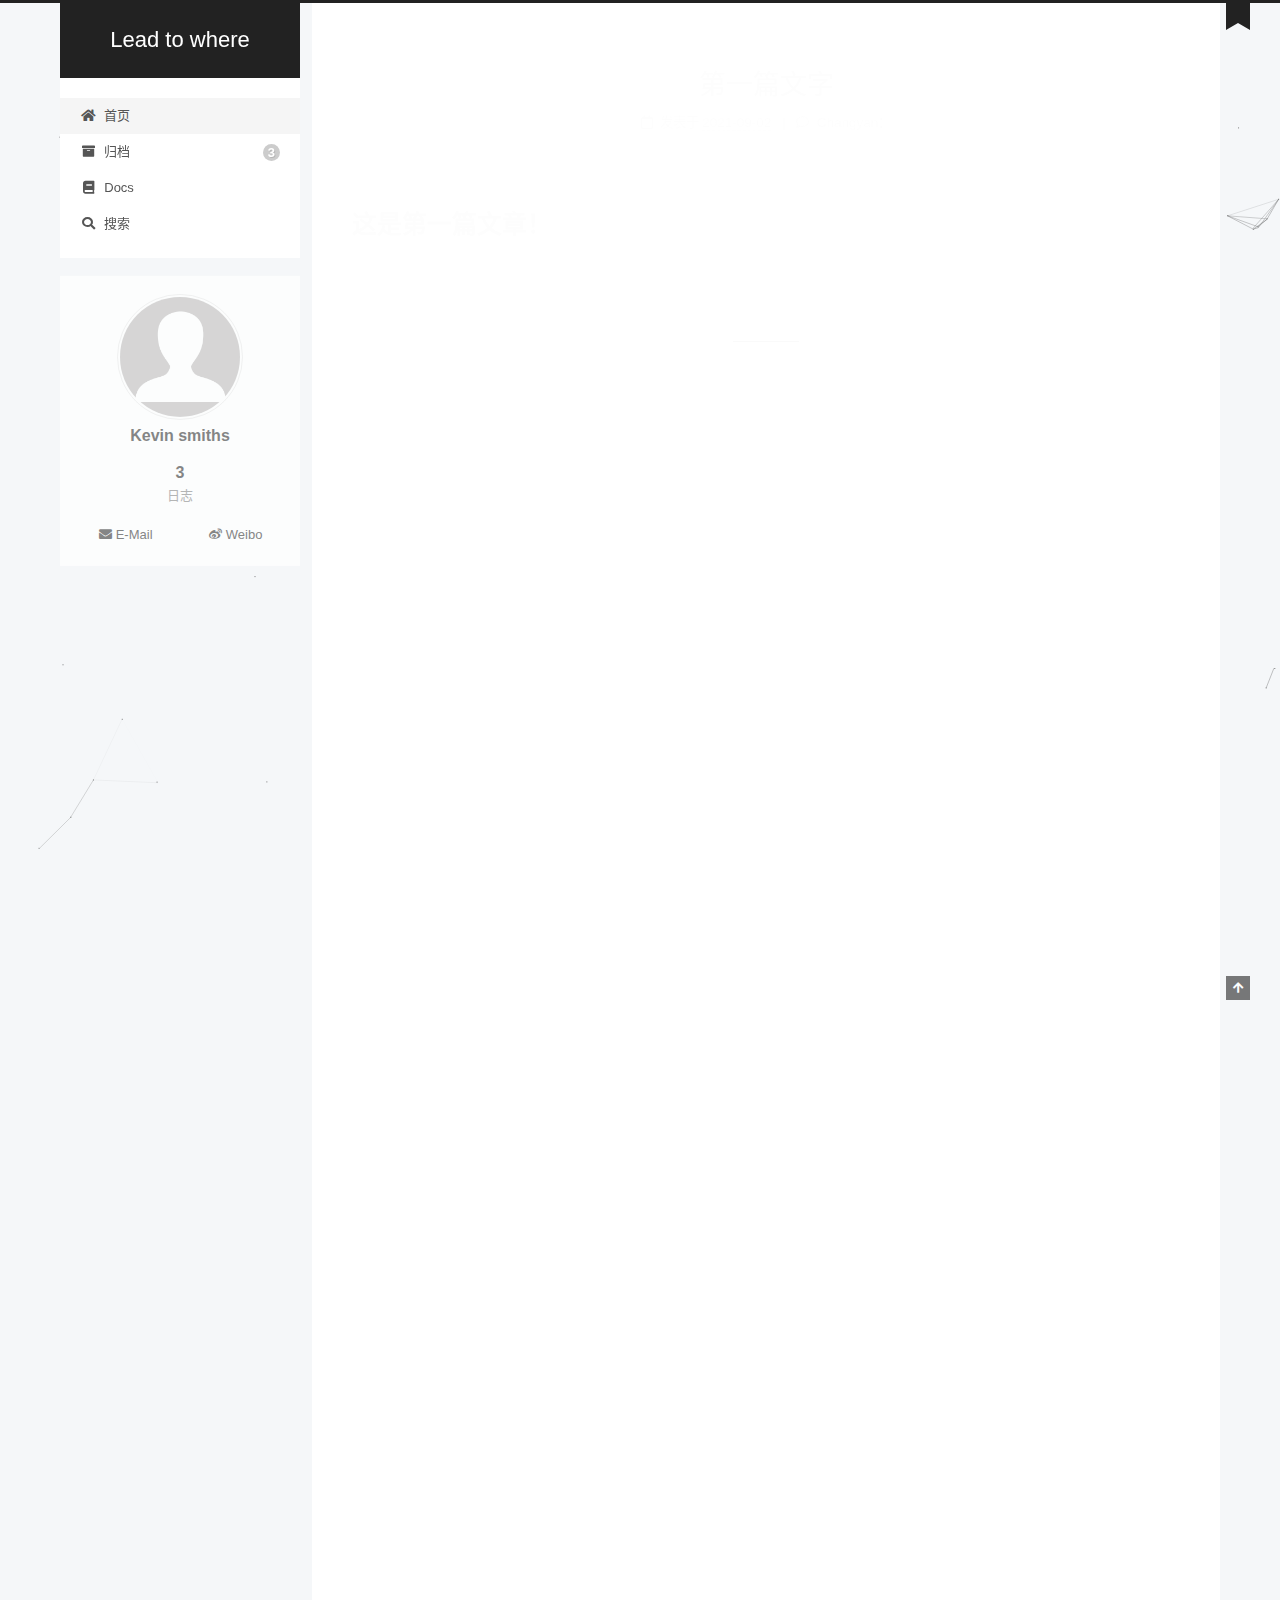
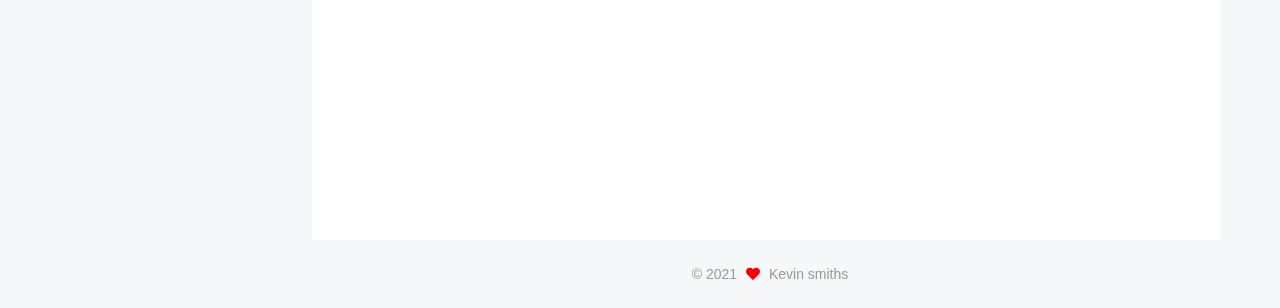
<file: index.html>
<!DOCTYPE html>
<html lang="zh-CN">
<head>
  <meta charset="UTF-8">
<meta name="viewport" content="width=device-width, initial-scale=1, maximum-scale=2">
<meta name="theme-color" content="#222">
<meta name="generator" content="Hexo 5.4.0">
  <link rel="apple-touch-icon" sizes="180x180" href="/images/apple-touch-icon-next.png">
  <link rel="icon" type="image/png" sizes="32x32" href="/images/favicon-32x32-next.png">
  <link rel="icon" type="image/png" sizes="16x16" href="/images/favicon-16x16-next.png">
  <link rel="mask-icon" href="/images/logo.svg" color="#222">

<link rel="stylesheet" href="/css/main.css">


<link rel="stylesheet" href="/lib/font-awesome/css/all.min.css">

<script id="hexo-configurations">
    var NexT = window.NexT || {};
    var CONFIG = {"hostname":"whitepencil18.github.io","root":"/","scheme":"Pisces","version":"7.8.0","exturl":false,"sidebar":{"position":"left","display":"post","padding":18,"offset":12,"onmobile":false},"copycode":{"enable":false,"show_result":false,"style":null},"back2top":{"enable":true,"sidebar":false,"scrollpercent":false},"bookmark":{"enable":true,"color":"#222","save":"auto"},"fancybox":false,"mediumzoom":false,"lazyload":false,"pangu":false,"comments":{"style":"tabs","active":"changyan","storage":true,"lazyload":true,"nav":{"disqus":{"text":"Load Disqus","order":-1}},"activeClass":"changyan"},"algolia":{"hits":{"per_page":10},"labels":{"input_placeholder":"Search for Posts","hits_empty":"We didn't find any results for the search: ${query}","hits_stats":"${hits} results found in ${time} ms"}},"localsearch":{"enable":true,"trigger":"auto","top_n_per_article":1,"unescape":false,"preload":true},"motion":{"enable":true,"async":false,"transition":{"post_block":"fadeIn","post_header":"slideDownIn","post_body":"slideDownIn","coll_header":"slideLeftIn","sidebar":"slideUpIn"}},"path":"search.xml"};
  </script>

  <meta property="og:type" content="website">
<meta property="og:title" content="Lead to where">
<meta property="og:url" content="http://whitepencil18.github.io/index.html">
<meta property="og:site_name" content="Lead to where">
<meta property="og:locale" content="zh_CN">
<meta property="article:author" content="Kevin smiths">
<meta name="twitter:card" content="summary">

<link rel="canonical" href="http://whitepencil18.github.io/">


<script id="page-configurations">
  // https://hexo.io/docs/variables.html
  CONFIG.page = {
    sidebar: "",
    isHome : true,
    isPost : false,
    lang   : 'zh-CN'
  };
</script>

  <title>Lead to where</title>
  






  <noscript>
  <style>
  .use-motion .brand,
  .use-motion .menu-item,
  .sidebar-inner,
  .use-motion .post-block,
  .use-motion .pagination,
  .use-motion .comments,
  .use-motion .post-header,
  .use-motion .post-body,
  .use-motion .collection-header { opacity: initial; }

  .use-motion .site-title,
  .use-motion .site-subtitle {
    opacity: initial;
    top: initial;
  }

  .use-motion .logo-line-before i { left: initial; }
  .use-motion .logo-line-after i { right: initial; }
  </style>
</noscript>

</head>

<body itemscope itemtype="http://schema.org/WebPage">
  <div class="container use-motion">
    <div class="headband"></div>

    <header class="header" itemscope itemtype="http://schema.org/WPHeader">
      <div class="header-inner"><div class="site-brand-container">
  <div class="site-nav-toggle">
    <div class="toggle" aria-label="切换导航栏">
      <span class="toggle-line toggle-line-first"></span>
      <span class="toggle-line toggle-line-middle"></span>
      <span class="toggle-line toggle-line-last"></span>
    </div>
  </div>

  <div class="site-meta">

    <a href="/" class="brand" rel="start">
      <span class="logo-line-before"><i></i></span>
      <h1 class="site-title">Lead to where</h1>
      <span class="logo-line-after"><i></i></span>
    </a>
  </div>

  <div class="site-nav-right">
    <div class="toggle popup-trigger">
        <i class="fa fa-search fa-fw fa-lg"></i>
    </div>
  </div>
</div>




<nav class="site-nav">
  <ul id="menu" class="main-menu menu">
        <li class="menu-item menu-item-home">

    <a href="/" rel="section"><i class="fa fa-home fa-fw"></i>首页</a>

  </li>
        <li class="menu-item menu-item-archives">

    <a href="/archives/" rel="section"><i class="fa fa-archive fa-fw"></i>归档<span class="badge">3</span></a>

  </li>
        
            
  <li class="menu-item menu-item-docs">

    <a href="/docs/" rel="section"><i class="fa fa-book fa-fw"></i>Docs</a>

  </li>


      
      <li class="menu-item menu-item-search">
        <a role="button" class="popup-trigger"><i class="fa fa-search fa-fw"></i>搜索
        </a>
      </li>
  </ul>
</nav>



  <div class="search-pop-overlay">
    <div class="popup search-popup">
        <div class="search-header">
  <span class="search-icon">
    <i class="fa fa-search"></i>
  </span>
  <div class="search-input-container">
    <input autocomplete="off" autocapitalize="off"
           placeholder="搜索..." spellcheck="false"
           type="search" class="search-input">
  </div>
  <span class="popup-btn-close">
    <i class="fa fa-times-circle"></i>
  </span>
</div>
<div id="search-result">
  <div id="no-result">
    <i class="fa fa-spinner fa-pulse fa-5x fa-fw"></i>
  </div>
</div>

    </div>
  </div>

</div>
    </header>

    
  <div class="back-to-top">
    <i class="fa fa-arrow-up"></i>
    <span>0%</span>
  </div>
  <div class="reading-progress-bar"></div>
  <a role="button" class="book-mark-link book-mark-link-fixed"></a>


    <main class="main">
      <div class="main-inner">
        <div class="content-wrap">
          

          <div class="content index posts-expand">
            
      
  
  
  <article itemscope itemtype="http://schema.org/Article" class="post-block" lang="zh-CN">
    <link itemprop="mainEntityOfPage" href="http://whitepencil18.github.io/2021/09/02/title/">

    <span hidden itemprop="author" itemscope itemtype="http://schema.org/Person">
      <meta itemprop="image" content="/images/avatar.gif">
      <meta itemprop="name" content="Kevin smiths">
      <meta itemprop="description" content="">
    </span>

    <span hidden itemprop="publisher" itemscope itemtype="http://schema.org/Organization">
      <meta itemprop="name" content="Lead to where">
    </span>
      <header class="post-header">
        <h2 class="post-title" itemprop="name headline">
          
            <a href="/2021/09/02/title/" class="post-title-link" itemprop="url">第一篇文字</a>
        </h2>

        <div class="post-meta">
            <span class="post-meta-item">
              <span class="post-meta-item-icon">
                <i class="far fa-calendar"></i>
              </span>
              <span class="post-meta-item-text">发表于</span>
              

              <time title="创建时间：2021-09-02 22:43:47 / 修改时间：22:49:33" itemprop="dateCreated datePublished" datetime="2021-09-02T22:43:47+08:00">2021-09-02</time>
            </span>

          
  
  <span class="post-meta-item">
    
      <span class="post-meta-item-icon">
        <i class="far fa-comment"></i>
      </span>
      <span class="post-meta-item-text">Changyan：</span>
    
    
      <a title="changyan" href="/2021/09/02/title/#SOHUCS" itemprop="discussionUrl">
        <span id="url::http://whitepencil18.github.io/2021/09/02/title/" class="cy_cmt_count" data-xid="2021/09/02/title/" itemprop="commentCount"></span>
      </a>
    
  </span>
  
  

        </div>
      </header>

    
    
    
    <div class="post-body" itemprop="articleBody">

      
          <h2 id="这是第一篇文章！"><a href="#这是第一篇文章！" class="headerlink" title="这是第一篇文章！"></a>这是第一篇文章！</h2>
      
    </div>

    
    
    
      <footer class="post-footer">
        <div class="post-eof"></div>
      </footer>
  </article>
  
  
  

      
  
  
  <article itemscope itemtype="http://schema.org/Article" class="post-block" lang="zh-CN">
    <link itemprop="mainEntityOfPage" href="http://whitepencil18.github.io/2021/09/02/post/">

    <span hidden itemprop="author" itemscope itemtype="http://schema.org/Person">
      <meta itemprop="image" content="/images/avatar.gif">
      <meta itemprop="name" content="Kevin smiths">
      <meta itemprop="description" content="">
    </span>

    <span hidden itemprop="publisher" itemscope itemtype="http://schema.org/Organization">
      <meta itemprop="name" content="Lead to where">
    </span>
      <header class="post-header">
        <h2 class="post-title" itemprop="name headline">
          
            <a href="/2021/09/02/post/" class="post-title-link" itemprop="url">未命名</a>
        </h2>

        <div class="post-meta">
            <span class="post-meta-item">
              <span class="post-meta-item-icon">
                <i class="far fa-calendar"></i>
              </span>
              <span class="post-meta-item-text">发表于</span>
              

              <time title="创建时间：2021-09-02 22:41:09 / 修改时间：22:47:22" itemprop="dateCreated datePublished" datetime="2021-09-02T22:41:09+08:00">2021-09-02</time>
            </span>

          
  
  <span class="post-meta-item">
    
      <span class="post-meta-item-icon">
        <i class="far fa-comment"></i>
      </span>
      <span class="post-meta-item-text">Changyan：</span>
    
    
      <a title="changyan" href="/2021/09/02/post/#SOHUCS" itemprop="discussionUrl">
        <span id="url::http://whitepencil18.github.io/2021/09/02/post/" class="cy_cmt_count" data-xid="2021/09/02/post/" itemprop="commentCount"></span>
      </a>
    
  </span>
  
  

        </div>
      </header>

    
    
    
    <div class="post-body" itemprop="articleBody">

      
          <h1 id="This-is-my-first-blog"><a href="#This-is-my-first-blog" class="headerlink" title="This is my first blog!"></a>This is my first blog!</h1><h2 id="cheers"><a href="#cheers" class="headerlink" title="cheers!"></a>cheers!</h2>
      
    </div>

    
    
    
      <footer class="post-footer">
        <div class="post-eof"></div>
      </footer>
  </article>
  
  
  

      
  
  
  <article itemscope itemtype="http://schema.org/Article" class="post-block" lang="zh-CN">
    <link itemprop="mainEntityOfPage" href="http://whitepencil18.github.io/2021/09/02/hello-world/">

    <span hidden itemprop="author" itemscope itemtype="http://schema.org/Person">
      <meta itemprop="image" content="/images/avatar.gif">
      <meta itemprop="name" content="Kevin smiths">
      <meta itemprop="description" content="">
    </span>

    <span hidden itemprop="publisher" itemscope itemtype="http://schema.org/Organization">
      <meta itemprop="name" content="Lead to where">
    </span>
      <header class="post-header">
        <h2 class="post-title" itemprop="name headline">
          
            <a href="/2021/09/02/hello-world/" class="post-title-link" itemprop="url">Hello World</a>
        </h2>

        <div class="post-meta">
            <span class="post-meta-item">
              <span class="post-meta-item-icon">
                <i class="far fa-calendar"></i>
              </span>
              <span class="post-meta-item-text">发表于</span>

              <time title="创建时间：2021-09-02 21:13:27" itemprop="dateCreated datePublished" datetime="2021-09-02T21:13:27+08:00">2021-09-02</time>
            </span>

          
  
  <span class="post-meta-item">
    
      <span class="post-meta-item-icon">
        <i class="far fa-comment"></i>
      </span>
      <span class="post-meta-item-text">Changyan：</span>
    
    
      <a title="changyan" href="/2021/09/02/hello-world/#SOHUCS" itemprop="discussionUrl">
        <span id="url::http://whitepencil18.github.io/2021/09/02/hello-world/" class="cy_cmt_count" data-xid="2021/09/02/hello-world/" itemprop="commentCount"></span>
      </a>
    
  </span>
  
  

        </div>
      </header>

    
    
    
    <div class="post-body" itemprop="articleBody">

      
          <p>Welcome to <a target="_blank" rel="noopener" href="https://hexo.io/">Hexo</a>! This is your very first post. Check <a target="_blank" rel="noopener" href="https://hexo.io/docs/">documentation</a> for more info. If you get any problems when using Hexo, you can find the answer in <a target="_blank" rel="noopener" href="https://hexo.io/docs/troubleshooting.html">troubleshooting</a> or you can ask me on <a target="_blank" rel="noopener" href="https://github.com/hexojs/hexo/issues">GitHub</a>.</p>
<h2 id="Quick-Start"><a href="#Quick-Start" class="headerlink" title="Quick Start"></a>Quick Start</h2><h3 id="Create-a-new-post"><a href="#Create-a-new-post" class="headerlink" title="Create a new post"></a>Create a new post</h3><figure class="highlight bash"><table><tr><td class="gutter"><pre><span class="line">1</span><br></pre></td><td class="code"><pre><span class="line">$ hexo new <span class="string">&quot;My New Post&quot;</span></span><br></pre></td></tr></table></figure>

<p>More info: <a target="_blank" rel="noopener" href="https://hexo.io/docs/writing.html">Writing</a></p>
<h3 id="Run-server"><a href="#Run-server" class="headerlink" title="Run server"></a>Run server</h3><figure class="highlight bash"><table><tr><td class="gutter"><pre><span class="line">1</span><br></pre></td><td class="code"><pre><span class="line">$ hexo server</span><br></pre></td></tr></table></figure>

<p>More info: <a target="_blank" rel="noopener" href="https://hexo.io/docs/server.html">Server</a></p>
<h3 id="Generate-static-files"><a href="#Generate-static-files" class="headerlink" title="Generate static files"></a>Generate static files</h3><figure class="highlight bash"><table><tr><td class="gutter"><pre><span class="line">1</span><br></pre></td><td class="code"><pre><span class="line">$ hexo generate</span><br></pre></td></tr></table></figure>

<p>More info: <a target="_blank" rel="noopener" href="https://hexo.io/docs/generating.html">Generating</a></p>
<h3 id="Deploy-to-remote-sites"><a href="#Deploy-to-remote-sites" class="headerlink" title="Deploy to remote sites"></a>Deploy to remote sites</h3><figure class="highlight bash"><table><tr><td class="gutter"><pre><span class="line">1</span><br></pre></td><td class="code"><pre><span class="line">$ hexo deploy</span><br></pre></td></tr></table></figure>

<p>More info: <a target="_blank" rel="noopener" href="https://hexo.io/docs/one-command-deployment.html">Deployment</a></p>

      
    </div>

    
    
    
      <footer class="post-footer">
        <div class="post-eof"></div>
      </footer>
  </article>
  
  
  


  



          </div>
          

<script>
  window.addEventListener('tabs:register', () => {
    let { activeClass } = CONFIG.comments;
    if (CONFIG.comments.storage) {
      activeClass = localStorage.getItem('comments_active') || activeClass;
    }
    if (activeClass) {
      let activeTab = document.querySelector(`a[href="#comment-${activeClass}"]`);
      if (activeTab) {
        activeTab.click();
      }
    }
  });
  if (CONFIG.comments.storage) {
    window.addEventListener('tabs:click', event => {
      if (!event.target.matches('.tabs-comment .tab-content .tab-pane')) return;
      let commentClass = event.target.classList[1];
      localStorage.setItem('comments_active', commentClass);
    });
  }
</script>

        </div>
          
  
  <div class="toggle sidebar-toggle">
    <span class="toggle-line toggle-line-first"></span>
    <span class="toggle-line toggle-line-middle"></span>
    <span class="toggle-line toggle-line-last"></span>
  </div>

  <aside class="sidebar">
    <div class="sidebar-inner">

      <ul class="sidebar-nav motion-element">
        <li class="sidebar-nav-toc">
          文章目录
        </li>
        <li class="sidebar-nav-overview">
          站点概览
        </li>
      </ul>

      <!--noindex-->
      <div class="post-toc-wrap sidebar-panel">
      </div>
      <!--/noindex-->

      <div class="site-overview-wrap sidebar-panel">
        <div class="site-author motion-element" itemprop="author" itemscope itemtype="http://schema.org/Person">
    <img class="site-author-image" itemprop="image" alt="Kevin smiths"
      src="/images/avatar.gif">
  <p class="site-author-name" itemprop="name">Kevin smiths</p>
  <div class="site-description" itemprop="description"></div>
</div>
<div class="site-state-wrap motion-element">
  <nav class="site-state">
      <div class="site-state-item site-state-posts">
          <a href="/archives/">
        
          <span class="site-state-item-count">3</span>
          <span class="site-state-item-name">日志</span>
        </a>
      </div>
  </nav>
</div>
  <div class="links-of-author motion-element">
      <span class="links-of-author-item">
        <a href="mailto:yourname@gmail.com" title="E-Mail → mailto:yourname@gmail.com" rel="noopener" target="_blank"><i class="fa fa-envelope fa-fw"></i>E-Mail</a>
      </span>
      <span class="links-of-author-item">
        <a href="https://weibo.com/yourname" title="Weibo → https:&#x2F;&#x2F;weibo.com&#x2F;yourname" rel="noopener" target="_blank"><i class="fab fa-weibo fa-fw"></i>Weibo</a>
      </span>
  </div>



      </div>

    </div>
  </aside>
  <div id="sidebar-dimmer"></div>


      </div>
    </main>

    <footer class="footer">
      <div class="footer-inner">
        

        

<div class="copyright">
  
  &copy; 
  <span itemprop="copyrightYear">2021</span>
  <span class="with-love">
    <i class="fa fa-heart"></i>
  </span>
  <span class="author" itemprop="copyrightHolder">Kevin smiths</span>
</div><script defer src="/lib/three.js"></script>

        








      </div>
    </footer>
  </div>

  
  <script color='' opacity='' zIndex='' count='' src="/lib/canvas-nest/canvas-nest-nomobile.min.js"></script>
  <script src="/lib/anime.min.js"></script>
  <script src="/lib/velocity/velocity.min.js"></script>
  <script src="/lib/velocity/velocity.ui.min.js"></script>

<script src="/js/utils.js"></script>

<script src="/js/motion.js"></script>


<script src="/js/schemes/pisces.js"></script>


<script src="/js/next-boot.js"></script>

<script src="/js/bookmark.js"></script>


  <script defer src="/lib/three/three.min.js"></script>


  




  
<script src="/js/local-search.js"></script>











<script>
if (document.querySelectorAll('pre.mermaid').length) {
  NexT.utils.getScript('//cdn.jsdelivr.net/npm/mermaid@8/dist/mermaid.min.js', () => {
    mermaid.initialize({
      theme    : 'forest',
      logLevel : 3,
      flowchart: { curve     : 'linear' },
      gantt    : { axisFormat: '%m/%d/%Y' },
      sequence : { actorMargin: 50 }
    });
  }, window.mermaid);
}
</script>


  

  

  <script id="cy_cmt_num" src="https://changyan.sohu.com/upload/plugins/plugins.list.count.js?clientId=cyvDGkfXM"></script>


</body>
</html>
</file>
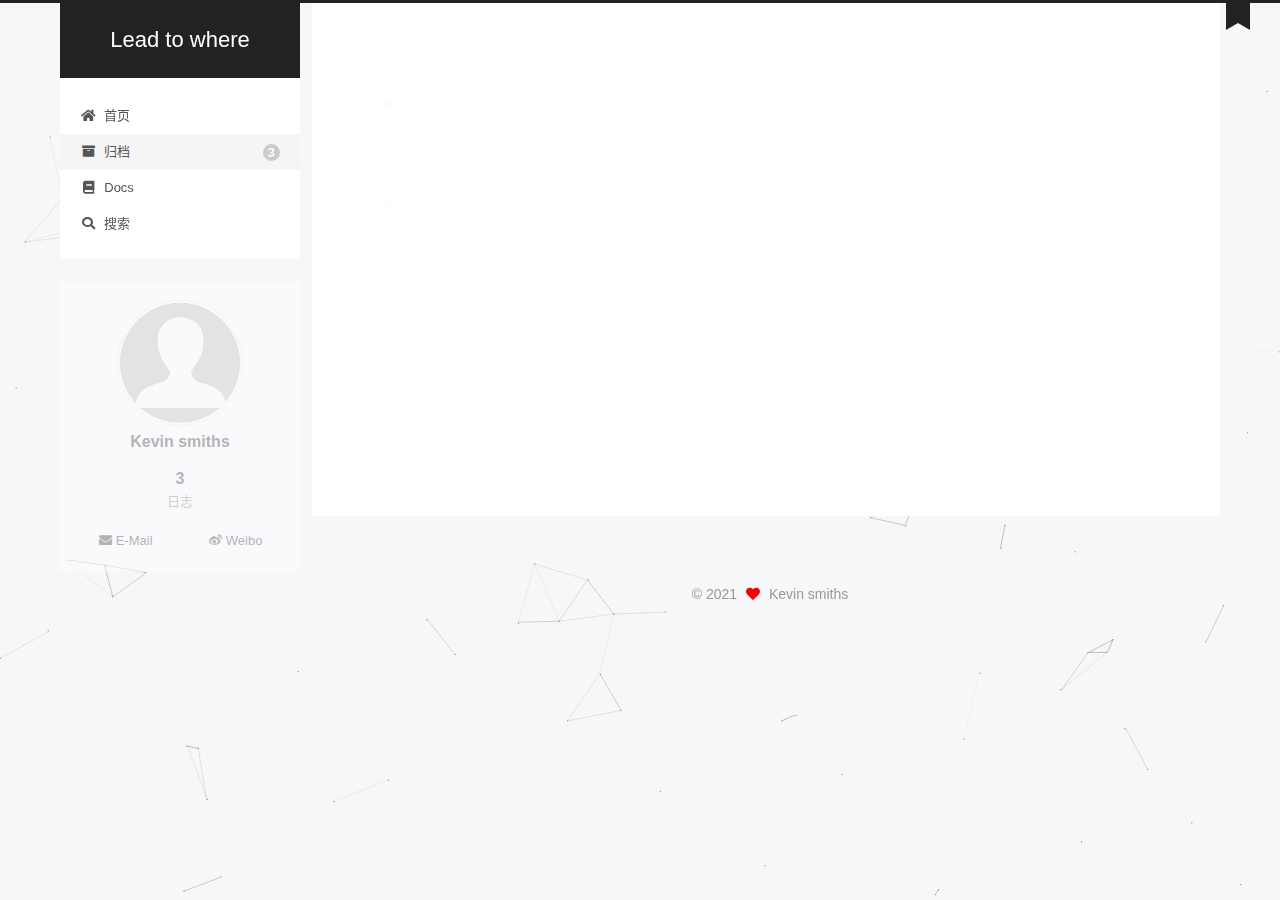
<file: archives/index.html>
<!DOCTYPE html>
<html lang="zh-CN">
<head>
  <meta charset="UTF-8">
<meta name="viewport" content="width=device-width, initial-scale=1, maximum-scale=2">
<meta name="theme-color" content="#222">
<meta name="generator" content="Hexo 5.4.0">
  <link rel="apple-touch-icon" sizes="180x180" href="/images/apple-touch-icon-next.png">
  <link rel="icon" type="image/png" sizes="32x32" href="/images/favicon-32x32-next.png">
  <link rel="icon" type="image/png" sizes="16x16" href="/images/favicon-16x16-next.png">
  <link rel="mask-icon" href="/images/logo.svg" color="#222">

<link rel="stylesheet" href="/css/main.css">


<link rel="stylesheet" href="/lib/font-awesome/css/all.min.css">

<script id="hexo-configurations">
    var NexT = window.NexT || {};
    var CONFIG = {"hostname":"whitepencil18.github.io","root":"/","scheme":"Pisces","version":"7.8.0","exturl":false,"sidebar":{"position":"left","display":"post","padding":18,"offset":12,"onmobile":false},"copycode":{"enable":false,"show_result":false,"style":null},"back2top":{"enable":true,"sidebar":false,"scrollpercent":false},"bookmark":{"enable":true,"color":"#222","save":"auto"},"fancybox":false,"mediumzoom":false,"lazyload":false,"pangu":false,"comments":{"style":"tabs","active":"changyan","storage":true,"lazyload":true,"nav":{"disqus":{"text":"Load Disqus","order":-1}},"activeClass":"changyan"},"algolia":{"hits":{"per_page":10},"labels":{"input_placeholder":"Search for Posts","hits_empty":"We didn't find any results for the search: ${query}","hits_stats":"${hits} results found in ${time} ms"}},"localsearch":{"enable":true,"trigger":"auto","top_n_per_article":1,"unescape":false,"preload":true},"motion":{"enable":true,"async":false,"transition":{"post_block":"fadeIn","post_header":"slideDownIn","post_body":"slideDownIn","coll_header":"slideLeftIn","sidebar":"slideUpIn"}},"path":"search.xml"};
  </script>

  <meta property="og:type" content="website">
<meta property="og:title" content="Lead to where">
<meta property="og:url" content="http://whitepencil18.github.io/archives/index.html">
<meta property="og:site_name" content="Lead to where">
<meta property="og:locale" content="zh_CN">
<meta property="article:author" content="Kevin smiths">
<meta name="twitter:card" content="summary">

<link rel="canonical" href="http://whitepencil18.github.io/archives/">


<script id="page-configurations">
  // https://hexo.io/docs/variables.html
  CONFIG.page = {
    sidebar: "",
    isHome : false,
    isPost : false,
    lang   : 'zh-CN'
  };
</script>

  <title>归档 | Lead to where</title>
  






  <noscript>
  <style>
  .use-motion .brand,
  .use-motion .menu-item,
  .sidebar-inner,
  .use-motion .post-block,
  .use-motion .pagination,
  .use-motion .comments,
  .use-motion .post-header,
  .use-motion .post-body,
  .use-motion .collection-header { opacity: initial; }

  .use-motion .site-title,
  .use-motion .site-subtitle {
    opacity: initial;
    top: initial;
  }

  .use-motion .logo-line-before i { left: initial; }
  .use-motion .logo-line-after i { right: initial; }
  </style>
</noscript>

</head>

<body itemscope itemtype="http://schema.org/WebPage">
  <div class="container use-motion">
    <div class="headband"></div>

    <header class="header" itemscope itemtype="http://schema.org/WPHeader">
      <div class="header-inner"><div class="site-brand-container">
  <div class="site-nav-toggle">
    <div class="toggle" aria-label="切换导航栏">
      <span class="toggle-line toggle-line-first"></span>
      <span class="toggle-line toggle-line-middle"></span>
      <span class="toggle-line toggle-line-last"></span>
    </div>
  </div>

  <div class="site-meta">

    <a href="/" class="brand" rel="start">
      <span class="logo-line-before"><i></i></span>
      <h1 class="site-title">Lead to where</h1>
      <span class="logo-line-after"><i></i></span>
    </a>
  </div>

  <div class="site-nav-right">
    <div class="toggle popup-trigger">
        <i class="fa fa-search fa-fw fa-lg"></i>
    </div>
  </div>
</div>




<nav class="site-nav">
  <ul id="menu" class="main-menu menu">
        <li class="menu-item menu-item-home">

    <a href="/" rel="section"><i class="fa fa-home fa-fw"></i>首页</a>

  </li>
        <li class="menu-item menu-item-archives">

    <a href="/archives/" rel="section"><i class="fa fa-archive fa-fw"></i>归档<span class="badge">3</span></a>

  </li>
        
            
  <li class="menu-item menu-item-docs">

    <a href="/docs/" rel="section"><i class="fa fa-book fa-fw"></i>Docs</a>

  </li>


      
      <li class="menu-item menu-item-search">
        <a role="button" class="popup-trigger"><i class="fa fa-search fa-fw"></i>搜索
        </a>
      </li>
  </ul>
</nav>



  <div class="search-pop-overlay">
    <div class="popup search-popup">
        <div class="search-header">
  <span class="search-icon">
    <i class="fa fa-search"></i>
  </span>
  <div class="search-input-container">
    <input autocomplete="off" autocapitalize="off"
           placeholder="搜索..." spellcheck="false"
           type="search" class="search-input">
  </div>
  <span class="popup-btn-close">
    <i class="fa fa-times-circle"></i>
  </span>
</div>
<div id="search-result">
  <div id="no-result">
    <i class="fa fa-spinner fa-pulse fa-5x fa-fw"></i>
  </div>
</div>

    </div>
  </div>

</div>
    </header>

    
  <div class="back-to-top">
    <i class="fa fa-arrow-up"></i>
    <span>0%</span>
  </div>
  <div class="reading-progress-bar"></div>
  <a role="button" class="book-mark-link book-mark-link-fixed"></a>


    <main class="main">
      <div class="main-inner">
        <div class="content-wrap">
          

          <div class="content archive">
            

  
  
  
  <div class="post-block">
    <div class="posts-collapse">
      <div class="collection-title">
        <span class="collection-header">嗯..! 目前共计 3 篇日志。 继续努力。</span>
      </div>

      
    <div class="collection-year">
      <span class="collection-header">2021</span>
    </div>

  <article itemscope itemtype="http://schema.org/Article">
    <header class="post-header">

      <div class="post-meta">
        <time itemprop="dateCreated"
              datetime="2021-09-02T22:43:47+08:00"
              content="2021-09-02">
          09-02
        </time>
      </div>

      <div class="post-title">
          <a class="post-title-link" href="/2021/09/02/title/" itemprop="url">
            <span itemprop="name">第一篇文字</span>
          </a>
      </div>

    </header>
  </article>

  <article itemscope itemtype="http://schema.org/Article">
    <header class="post-header">

      <div class="post-meta">
        <time itemprop="dateCreated"
              datetime="2021-09-02T22:41:09+08:00"
              content="2021-09-02">
          09-02
        </time>
      </div>

      <div class="post-title">
          <a class="post-title-link" href="/2021/09/02/post/" itemprop="url">
            <span itemprop="name">未命名</span>
          </a>
      </div>

    </header>
  </article>

  <article itemscope itemtype="http://schema.org/Article">
    <header class="post-header">

      <div class="post-meta">
        <time itemprop="dateCreated"
              datetime="2021-09-02T21:13:27+08:00"
              content="2021-09-02">
          09-02
        </time>
      </div>

      <div class="post-title">
          <a class="post-title-link" href="/2021/09/02/hello-world/" itemprop="url">
            <span itemprop="name">Hello World</span>
          </a>
      </div>

    </header>
  </article>


    </div>
  </div>
  
  
  

  



          </div>
          

<script>
  window.addEventListener('tabs:register', () => {
    let { activeClass } = CONFIG.comments;
    if (CONFIG.comments.storage) {
      activeClass = localStorage.getItem('comments_active') || activeClass;
    }
    if (activeClass) {
      let activeTab = document.querySelector(`a[href="#comment-${activeClass}"]`);
      if (activeTab) {
        activeTab.click();
      }
    }
  });
  if (CONFIG.comments.storage) {
    window.addEventListener('tabs:click', event => {
      if (!event.target.matches('.tabs-comment .tab-content .tab-pane')) return;
      let commentClass = event.target.classList[1];
      localStorage.setItem('comments_active', commentClass);
    });
  }
</script>

        </div>
          
  
  <div class="toggle sidebar-toggle">
    <span class="toggle-line toggle-line-first"></span>
    <span class="toggle-line toggle-line-middle"></span>
    <span class="toggle-line toggle-line-last"></span>
  </div>

  <aside class="sidebar">
    <div class="sidebar-inner">

      <ul class="sidebar-nav motion-element">
        <li class="sidebar-nav-toc">
          文章目录
        </li>
        <li class="sidebar-nav-overview">
          站点概览
        </li>
      </ul>

      <!--noindex-->
      <div class="post-toc-wrap sidebar-panel">
      </div>
      <!--/noindex-->

      <div class="site-overview-wrap sidebar-panel">
        <div class="site-author motion-element" itemprop="author" itemscope itemtype="http://schema.org/Person">
    <img class="site-author-image" itemprop="image" alt="Kevin smiths"
      src="/images/avatar.gif">
  <p class="site-author-name" itemprop="name">Kevin smiths</p>
  <div class="site-description" itemprop="description"></div>
</div>
<div class="site-state-wrap motion-element">
  <nav class="site-state">
      <div class="site-state-item site-state-posts">
          <a href="/archives/">
        
          <span class="site-state-item-count">3</span>
          <span class="site-state-item-name">日志</span>
        </a>
      </div>
  </nav>
</div>
  <div class="links-of-author motion-element">
      <span class="links-of-author-item">
        <a href="mailto:yourname@gmail.com" title="E-Mail → mailto:yourname@gmail.com" rel="noopener" target="_blank"><i class="fa fa-envelope fa-fw"></i>E-Mail</a>
      </span>
      <span class="links-of-author-item">
        <a href="https://weibo.com/yourname" title="Weibo → https:&#x2F;&#x2F;weibo.com&#x2F;yourname" rel="noopener" target="_blank"><i class="fab fa-weibo fa-fw"></i>Weibo</a>
      </span>
  </div>



      </div>

    </div>
  </aside>
  <div id="sidebar-dimmer"></div>


      </div>
    </main>

    <footer class="footer">
      <div class="footer-inner">
        

        

<div class="copyright">
  
  &copy; 
  <span itemprop="copyrightYear">2021</span>
  <span class="with-love">
    <i class="fa fa-heart"></i>
  </span>
  <span class="author" itemprop="copyrightHolder">Kevin smiths</span>
</div><script defer src="/lib/three.js"></script>

        








      </div>
    </footer>
  </div>

  
  <script color='' opacity='' zIndex='' count='' src="/lib/canvas-nest/canvas-nest-nomobile.min.js"></script>
  <script src="/lib/anime.min.js"></script>
  <script src="/lib/velocity/velocity.min.js"></script>
  <script src="/lib/velocity/velocity.ui.min.js"></script>

<script src="/js/utils.js"></script>

<script src="/js/motion.js"></script>


<script src="/js/schemes/pisces.js"></script>


<script src="/js/next-boot.js"></script>

<script src="/js/bookmark.js"></script>


  <script defer src="/lib/three/three.min.js"></script>


  




  
<script src="/js/local-search.js"></script>











<script>
if (document.querySelectorAll('pre.mermaid').length) {
  NexT.utils.getScript('//cdn.jsdelivr.net/npm/mermaid@8/dist/mermaid.min.js', () => {
    mermaid.initialize({
      theme    : 'forest',
      logLevel : 3,
      flowchart: { curve     : 'linear' },
      gantt    : { axisFormat: '%m/%d/%Y' },
      sequence : { actorMargin: 50 }
    });
  }, window.mermaid);
}
</script>


  

  


</body>
</html>
</file>
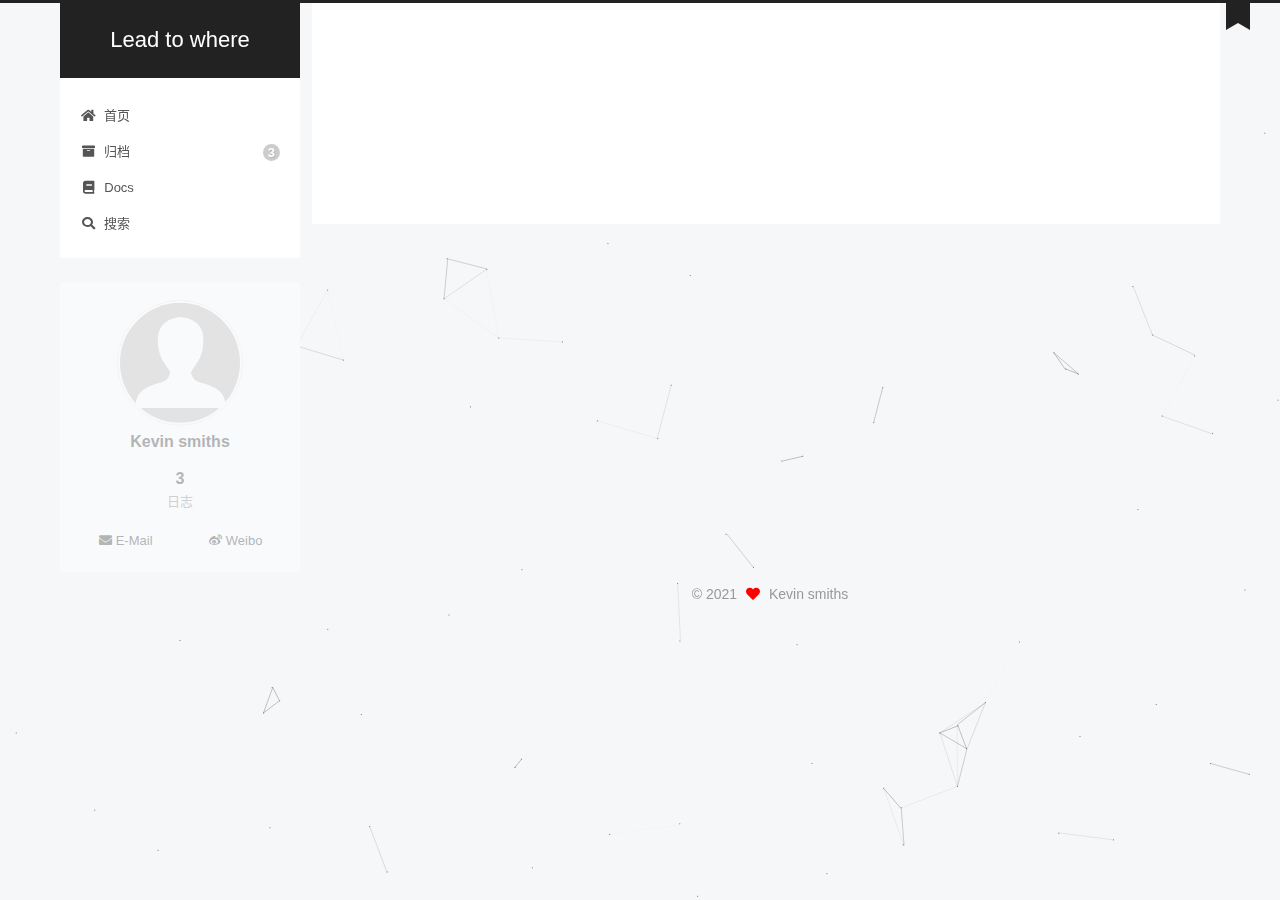
<file: page/index.html>
<!DOCTYPE html>
<html lang="zh-CN">
<head>
  <meta charset="UTF-8">
<meta name="viewport" content="width=device-width, initial-scale=1, maximum-scale=2">
<meta name="theme-color" content="#222">
<meta name="generator" content="Hexo 5.4.0">
  <link rel="apple-touch-icon" sizes="180x180" href="/images/apple-touch-icon-next.png">
  <link rel="icon" type="image/png" sizes="32x32" href="/images/favicon-32x32-next.png">
  <link rel="icon" type="image/png" sizes="16x16" href="/images/favicon-16x16-next.png">
  <link rel="mask-icon" href="/images/logo.svg" color="#222">

<link rel="stylesheet" href="/css/main.css">


<link rel="stylesheet" href="/lib/font-awesome/css/all.min.css">

<script id="hexo-configurations">
    var NexT = window.NexT || {};
    var CONFIG = {"hostname":"whitepencil18.github.io","root":"/","scheme":"Pisces","version":"7.8.0","exturl":false,"sidebar":{"position":"left","display":"post","padding":18,"offset":12,"onmobile":false},"copycode":{"enable":false,"show_result":false,"style":null},"back2top":{"enable":true,"sidebar":false,"scrollpercent":false},"bookmark":{"enable":true,"color":"#222","save":"auto"},"fancybox":false,"mediumzoom":false,"lazyload":false,"pangu":false,"comments":{"style":"tabs","active":"changyan","storage":true,"lazyload":true,"nav":{"disqus":{"text":"Load Disqus","order":-1}},"activeClass":"changyan"},"algolia":{"hits":{"per_page":10},"labels":{"input_placeholder":"Search for Posts","hits_empty":"We didn't find any results for the search: ${query}","hits_stats":"${hits} results found in ${time} ms"}},"localsearch":{"enable":true,"trigger":"auto","top_n_per_article":1,"unescape":false,"preload":true},"motion":{"enable":true,"async":false,"transition":{"post_block":"fadeIn","post_header":"slideDownIn","post_body":"slideDownIn","coll_header":"slideLeftIn","sidebar":"slideUpIn"}},"path":"search.xml"};
  </script>

  <meta property="og:type" content="website">
<meta property="og:title" content="page">
<meta property="og:url" content="http://whitepencil18.github.io/page/index.html">
<meta property="og:site_name" content="Lead to where">
<meta property="og:locale" content="zh_CN">
<meta property="article:published_time" content="2021-09-02T14:43:24.000Z">
<meta property="article:modified_time" content="2021-09-02T14:43:24.779Z">
<meta property="article:author" content="Kevin smiths">
<meta name="twitter:card" content="summary">

<link rel="canonical" href="http://whitepencil18.github.io/page/">


<script id="page-configurations">
  // https://hexo.io/docs/variables.html
  CONFIG.page = {
    sidebar: "",
    isHome : false,
    isPost : false,
    lang   : 'zh-CN'
  };
</script>

  <title>page | Lead to where
</title>
  






  <noscript>
  <style>
  .use-motion .brand,
  .use-motion .menu-item,
  .sidebar-inner,
  .use-motion .post-block,
  .use-motion .pagination,
  .use-motion .comments,
  .use-motion .post-header,
  .use-motion .post-body,
  .use-motion .collection-header { opacity: initial; }

  .use-motion .site-title,
  .use-motion .site-subtitle {
    opacity: initial;
    top: initial;
  }

  .use-motion .logo-line-before i { left: initial; }
  .use-motion .logo-line-after i { right: initial; }
  </style>
</noscript>

</head>

<body itemscope itemtype="http://schema.org/WebPage">
  <div class="container use-motion">
    <div class="headband"></div>

    <header class="header" itemscope itemtype="http://schema.org/WPHeader">
      <div class="header-inner"><div class="site-brand-container">
  <div class="site-nav-toggle">
    <div class="toggle" aria-label="切换导航栏">
      <span class="toggle-line toggle-line-first"></span>
      <span class="toggle-line toggle-line-middle"></span>
      <span class="toggle-line toggle-line-last"></span>
    </div>
  </div>

  <div class="site-meta">

    <a href="/" class="brand" rel="start">
      <span class="logo-line-before"><i></i></span>
      <h1 class="site-title">Lead to where</h1>
      <span class="logo-line-after"><i></i></span>
    </a>
  </div>

  <div class="site-nav-right">
    <div class="toggle popup-trigger">
        <i class="fa fa-search fa-fw fa-lg"></i>
    </div>
  </div>
</div>




<nav class="site-nav">
  <ul id="menu" class="main-menu menu">
        <li class="menu-item menu-item-home">

    <a href="/" rel="section"><i class="fa fa-home fa-fw"></i>首页</a>

  </li>
        <li class="menu-item menu-item-archives">

    <a href="/archives/" rel="section"><i class="fa fa-archive fa-fw"></i>归档<span class="badge">3</span></a>

  </li>
        
            
  <li class="menu-item menu-item-docs">

    <a href="/docs/" rel="section"><i class="fa fa-book fa-fw"></i>Docs</a>

  </li>


      
      <li class="menu-item menu-item-search">
        <a role="button" class="popup-trigger"><i class="fa fa-search fa-fw"></i>搜索
        </a>
      </li>
  </ul>
</nav>



  <div class="search-pop-overlay">
    <div class="popup search-popup">
        <div class="search-header">
  <span class="search-icon">
    <i class="fa fa-search"></i>
  </span>
  <div class="search-input-container">
    <input autocomplete="off" autocapitalize="off"
           placeholder="搜索..." spellcheck="false"
           type="search" class="search-input">
  </div>
  <span class="popup-btn-close">
    <i class="fa fa-times-circle"></i>
  </span>
</div>
<div id="search-result">
  <div id="no-result">
    <i class="fa fa-spinner fa-pulse fa-5x fa-fw"></i>
  </div>
</div>

    </div>
  </div>

</div>
    </header>

    
  <div class="back-to-top">
    <i class="fa fa-arrow-up"></i>
    <span>0%</span>
  </div>
  <div class="reading-progress-bar"></div>
  <a role="button" class="book-mark-link book-mark-link-fixed"></a>


    <main class="main">
      <div class="main-inner">
        <div class="content-wrap">
          
  

      
      
  

          <div class="content page posts-expand">
            

    
    
    
    <div class="post-block" lang="zh-CN">
      <header class="post-header">

<h1 class="post-title" itemprop="name headline">page
</h1>

<div class="post-meta">
  

</div>

</header>

      
      
      
      <div class="post-body">
          
      </div>
      
      
      
    </div>
    

    
    
    


          </div>
          
    
  <div class="comments">
    <div id="SOHUCS"></div>
  </div>
  

<script>
  window.addEventListener('tabs:register', () => {
    let { activeClass } = CONFIG.comments;
    if (CONFIG.comments.storage) {
      activeClass = localStorage.getItem('comments_active') || activeClass;
    }
    if (activeClass) {
      let activeTab = document.querySelector(`a[href="#comment-${activeClass}"]`);
      if (activeTab) {
        activeTab.click();
      }
    }
  });
  if (CONFIG.comments.storage) {
    window.addEventListener('tabs:click', event => {
      if (!event.target.matches('.tabs-comment .tab-content .tab-pane')) return;
      let commentClass = event.target.classList[1];
      localStorage.setItem('comments_active', commentClass);
    });
  }
</script>

        </div>
          
  
  <div class="toggle sidebar-toggle">
    <span class="toggle-line toggle-line-first"></span>
    <span class="toggle-line toggle-line-middle"></span>
    <span class="toggle-line toggle-line-last"></span>
  </div>

  <aside class="sidebar">
    <div class="sidebar-inner">

      <ul class="sidebar-nav motion-element">
        <li class="sidebar-nav-toc">
          文章目录
        </li>
        <li class="sidebar-nav-overview">
          站点概览
        </li>
      </ul>

      <!--noindex-->
      <div class="post-toc-wrap sidebar-panel">
      </div>
      <!--/noindex-->

      <div class="site-overview-wrap sidebar-panel">
        <div class="site-author motion-element" itemprop="author" itemscope itemtype="http://schema.org/Person">
    <img class="site-author-image" itemprop="image" alt="Kevin smiths"
      src="/images/avatar.gif">
  <p class="site-author-name" itemprop="name">Kevin smiths</p>
  <div class="site-description" itemprop="description"></div>
</div>
<div class="site-state-wrap motion-element">
  <nav class="site-state">
      <div class="site-state-item site-state-posts">
          <a href="/archives/">
        
          <span class="site-state-item-count">3</span>
          <span class="site-state-item-name">日志</span>
        </a>
      </div>
  </nav>
</div>
  <div class="links-of-author motion-element">
      <span class="links-of-author-item">
        <a href="mailto:yourname@gmail.com" title="E-Mail → mailto:yourname@gmail.com" rel="noopener" target="_blank"><i class="fa fa-envelope fa-fw"></i>E-Mail</a>
      </span>
      <span class="links-of-author-item">
        <a href="https://weibo.com/yourname" title="Weibo → https:&#x2F;&#x2F;weibo.com&#x2F;yourname" rel="noopener" target="_blank"><i class="fab fa-weibo fa-fw"></i>Weibo</a>
      </span>
  </div>



      </div>

    </div>
  </aside>
  <div id="sidebar-dimmer"></div>


      </div>
    </main>

    <footer class="footer">
      <div class="footer-inner">
        

        

<div class="copyright">
  
  &copy; 
  <span itemprop="copyrightYear">2021</span>
  <span class="with-love">
    <i class="fa fa-heart"></i>
  </span>
  <span class="author" itemprop="copyrightHolder">Kevin smiths</span>
</div><script defer src="/lib/three.js"></script>

        








      </div>
    </footer>
  </div>

  
  <script color='' opacity='' zIndex='' count='' src="/lib/canvas-nest/canvas-nest-nomobile.min.js"></script>
  <script src="/lib/anime.min.js"></script>
  <script src="/lib/velocity/velocity.min.js"></script>
  <script src="/lib/velocity/velocity.ui.min.js"></script>

<script src="/js/utils.js"></script>

<script src="/js/motion.js"></script>


<script src="/js/schemes/pisces.js"></script>


<script src="/js/next-boot.js"></script>

<script src="/js/bookmark.js"></script>


  <script defer src="/lib/three/three.min.js"></script>


  




  
<script src="/js/local-search.js"></script>











<script>
if (document.querySelectorAll('pre.mermaid').length) {
  NexT.utils.getScript('//cdn.jsdelivr.net/npm/mermaid@8/dist/mermaid.min.js', () => {
    mermaid.initialize({
      theme    : 'forest',
      logLevel : 3,
      flowchart: { curve     : 'linear' },
      gantt    : { axisFormat: '%m/%d/%Y' },
      sequence : { actorMargin: 50 }
    });
  }, window.mermaid);
}
</script>


  

  

  <script>
  NexT.utils.loadComments(document.querySelector('#SOHUCS'), () => {
    var appid = 'cyvDGkfXM';
    var conf = '2cb8d5d77e069d47479535a2c06d1e0d';
    var width = window.innerWidth || document.documentElement.clientWidth;
    if (width < 960) {
      window.document.write('<script id="changyan_mobile_js" charset="utf-8" type="text/javascript" src="https://changyan.sohu.com/upload/mobile/wap-js/changyan_mobile.js?client_id=' + appid + '&conf=' + conf + '"><\/script>');
    } else {
      var loadJs=function(d,a){var c=document.getElementsByTagName("head")[0]||document.head||document.documentElement;var b=document.createElement("script");b.setAttribute("type","text/javascript");b.setAttribute("charset","UTF-8");b.setAttribute("src",d);if(typeof a==="function"){if(window.attachEvent){b.onreadystatechange=function(){var e=b.readyState;if(e==="loaded"||e==="complete"){b.onreadystatechange=null;a()}}}else{b.onload=a}}c.appendChild(b)};loadJs("https://changyan.sohu.com/upload/changyan.js",function(){window.changyan.api.config({appid:appid,conf:conf})});
    }
  });
  </script>
  <script src="https://assets.changyan.sohu.com/upload/plugins/plugins.count.js"></script>

</body>
</html>
</file>
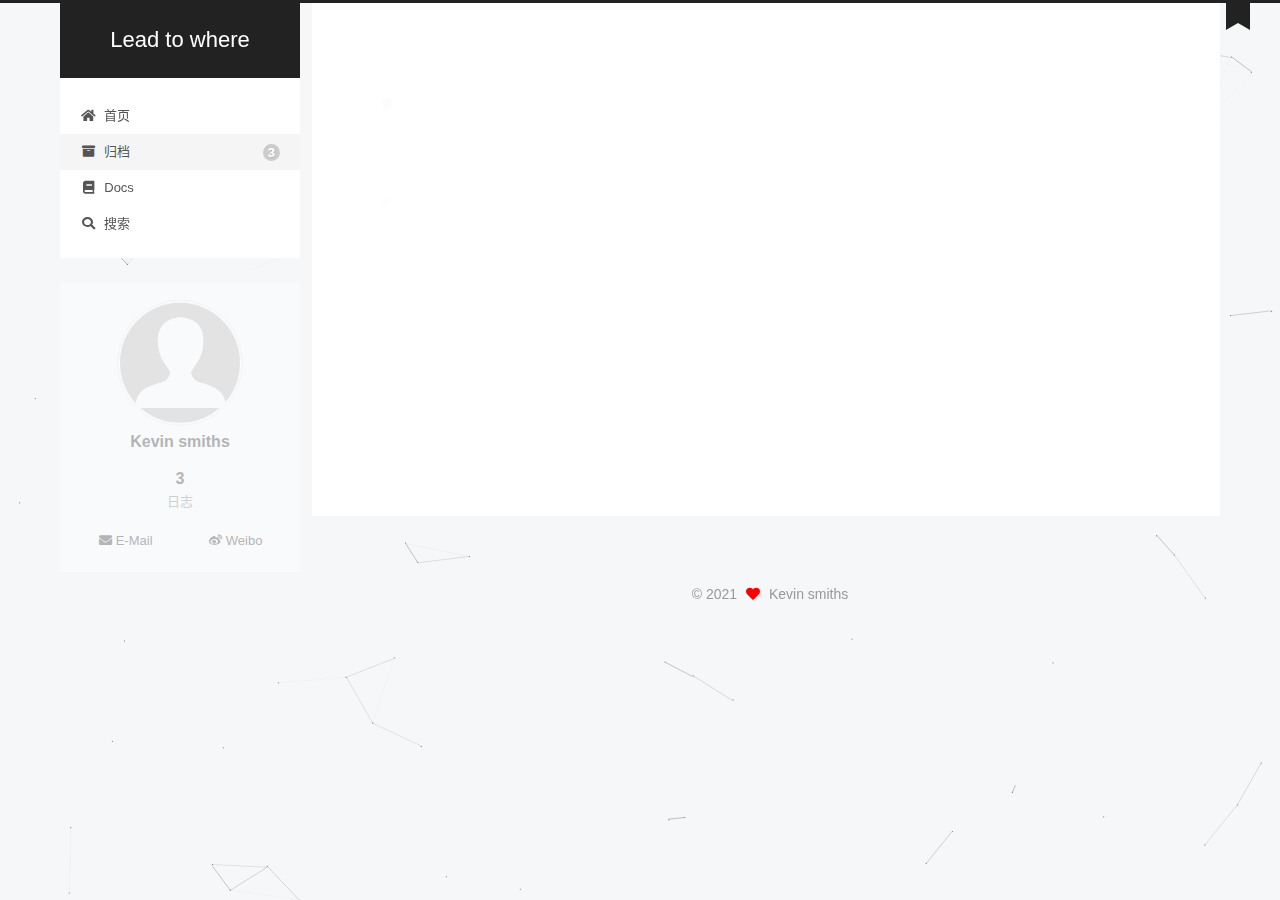
<file: archives/2021/index.html>
<!DOCTYPE html>
<html lang="zh-CN">
<head>
  <meta charset="UTF-8">
<meta name="viewport" content="width=device-width, initial-scale=1, maximum-scale=2">
<meta name="theme-color" content="#222">
<meta name="generator" content="Hexo 5.4.0">
  <link rel="apple-touch-icon" sizes="180x180" href="/images/apple-touch-icon-next.png">
  <link rel="icon" type="image/png" sizes="32x32" href="/images/favicon-32x32-next.png">
  <link rel="icon" type="image/png" sizes="16x16" href="/images/favicon-16x16-next.png">
  <link rel="mask-icon" href="/images/logo.svg" color="#222">

<link rel="stylesheet" href="/css/main.css">


<link rel="stylesheet" href="/lib/font-awesome/css/all.min.css">

<script id="hexo-configurations">
    var NexT = window.NexT || {};
    var CONFIG = {"hostname":"whitepencil18.github.io","root":"/","scheme":"Pisces","version":"7.8.0","exturl":false,"sidebar":{"position":"left","display":"post","padding":18,"offset":12,"onmobile":false},"copycode":{"enable":false,"show_result":false,"style":null},"back2top":{"enable":true,"sidebar":false,"scrollpercent":false},"bookmark":{"enable":true,"color":"#222","save":"auto"},"fancybox":false,"mediumzoom":false,"lazyload":false,"pangu":false,"comments":{"style":"tabs","active":"changyan","storage":true,"lazyload":true,"nav":{"disqus":{"text":"Load Disqus","order":-1}},"activeClass":"changyan"},"algolia":{"hits":{"per_page":10},"labels":{"input_placeholder":"Search for Posts","hits_empty":"We didn't find any results for the search: ${query}","hits_stats":"${hits} results found in ${time} ms"}},"localsearch":{"enable":true,"trigger":"auto","top_n_per_article":1,"unescape":false,"preload":true},"motion":{"enable":true,"async":false,"transition":{"post_block":"fadeIn","post_header":"slideDownIn","post_body":"slideDownIn","coll_header":"slideLeftIn","sidebar":"slideUpIn"}},"path":"search.xml"};
  </script>

  <meta property="og:type" content="website">
<meta property="og:title" content="Lead to where">
<meta property="og:url" content="http://whitepencil18.github.io/archives/2021/index.html">
<meta property="og:site_name" content="Lead to where">
<meta property="og:locale" content="zh_CN">
<meta property="article:author" content="Kevin smiths">
<meta name="twitter:card" content="summary">

<link rel="canonical" href="http://whitepencil18.github.io/archives/2021/">


<script id="page-configurations">
  // https://hexo.io/docs/variables.html
  CONFIG.page = {
    sidebar: "",
    isHome : false,
    isPost : false,
    lang   : 'zh-CN'
  };
</script>

  <title>归档 | Lead to where</title>
  






  <noscript>
  <style>
  .use-motion .brand,
  .use-motion .menu-item,
  .sidebar-inner,
  .use-motion .post-block,
  .use-motion .pagination,
  .use-motion .comments,
  .use-motion .post-header,
  .use-motion .post-body,
  .use-motion .collection-header { opacity: initial; }

  .use-motion .site-title,
  .use-motion .site-subtitle {
    opacity: initial;
    top: initial;
  }

  .use-motion .logo-line-before i { left: initial; }
  .use-motion .logo-line-after i { right: initial; }
  </style>
</noscript>

</head>

<body itemscope itemtype="http://schema.org/WebPage">
  <div class="container use-motion">
    <div class="headband"></div>

    <header class="header" itemscope itemtype="http://schema.org/WPHeader">
      <div class="header-inner"><div class="site-brand-container">
  <div class="site-nav-toggle">
    <div class="toggle" aria-label="切换导航栏">
      <span class="toggle-line toggle-line-first"></span>
      <span class="toggle-line toggle-line-middle"></span>
      <span class="toggle-line toggle-line-last"></span>
    </div>
  </div>

  <div class="site-meta">

    <a href="/" class="brand" rel="start">
      <span class="logo-line-before"><i></i></span>
      <h1 class="site-title">Lead to where</h1>
      <span class="logo-line-after"><i></i></span>
    </a>
  </div>

  <div class="site-nav-right">
    <div class="toggle popup-trigger">
        <i class="fa fa-search fa-fw fa-lg"></i>
    </div>
  </div>
</div>




<nav class="site-nav">
  <ul id="menu" class="main-menu menu">
        <li class="menu-item menu-item-home">

    <a href="/" rel="section"><i class="fa fa-home fa-fw"></i>首页</a>

  </li>
        <li class="menu-item menu-item-archives">

    <a href="/archives/" rel="section"><i class="fa fa-archive fa-fw"></i>归档<span class="badge">3</span></a>

  </li>
        
            
  <li class="menu-item menu-item-docs">

    <a href="/docs/" rel="section"><i class="fa fa-book fa-fw"></i>Docs</a>

  </li>


      
      <li class="menu-item menu-item-search">
        <a role="button" class="popup-trigger"><i class="fa fa-search fa-fw"></i>搜索
        </a>
      </li>
  </ul>
</nav>



  <div class="search-pop-overlay">
    <div class="popup search-popup">
        <div class="search-header">
  <span class="search-icon">
    <i class="fa fa-search"></i>
  </span>
  <div class="search-input-container">
    <input autocomplete="off" autocapitalize="off"
           placeholder="搜索..." spellcheck="false"
           type="search" class="search-input">
  </div>
  <span class="popup-btn-close">
    <i class="fa fa-times-circle"></i>
  </span>
</div>
<div id="search-result">
  <div id="no-result">
    <i class="fa fa-spinner fa-pulse fa-5x fa-fw"></i>
  </div>
</div>

    </div>
  </div>

</div>
    </header>

    
  <div class="back-to-top">
    <i class="fa fa-arrow-up"></i>
    <span>0%</span>
  </div>
  <div class="reading-progress-bar"></div>
  <a role="button" class="book-mark-link book-mark-link-fixed"></a>


    <main class="main">
      <div class="main-inner">
        <div class="content-wrap">
          

          <div class="content archive">
            

  
  
  
  <div class="post-block">
    <div class="posts-collapse">
      <div class="collection-title">
        <span class="collection-header">嗯..! 目前共计 3 篇日志。 继续努力。</span>
      </div>

      
    <div class="collection-year">
      <span class="collection-header">2021</span>
    </div>

  <article itemscope itemtype="http://schema.org/Article">
    <header class="post-header">

      <div class="post-meta">
        <time itemprop="dateCreated"
              datetime="2021-09-02T22:43:47+08:00"
              content="2021-09-02">
          09-02
        </time>
      </div>

      <div class="post-title">
          <a class="post-title-link" href="/2021/09/02/title/" itemprop="url">
            <span itemprop="name">第一篇文字</span>
          </a>
      </div>

    </header>
  </article>

  <article itemscope itemtype="http://schema.org/Article">
    <header class="post-header">

      <div class="post-meta">
        <time itemprop="dateCreated"
              datetime="2021-09-02T22:41:09+08:00"
              content="2021-09-02">
          09-02
        </time>
      </div>

      <div class="post-title">
          <a class="post-title-link" href="/2021/09/02/post/" itemprop="url">
            <span itemprop="name">未命名</span>
          </a>
      </div>

    </header>
  </article>

  <article itemscope itemtype="http://schema.org/Article">
    <header class="post-header">

      <div class="post-meta">
        <time itemprop="dateCreated"
              datetime="2021-09-02T21:13:27+08:00"
              content="2021-09-02">
          09-02
        </time>
      </div>

      <div class="post-title">
          <a class="post-title-link" href="/2021/09/02/hello-world/" itemprop="url">
            <span itemprop="name">Hello World</span>
          </a>
      </div>

    </header>
  </article>


    </div>
  </div>
  
  
  

  



          </div>
          

<script>
  window.addEventListener('tabs:register', () => {
    let { activeClass } = CONFIG.comments;
    if (CONFIG.comments.storage) {
      activeClass = localStorage.getItem('comments_active') || activeClass;
    }
    if (activeClass) {
      let activeTab = document.querySelector(`a[href="#comment-${activeClass}"]`);
      if (activeTab) {
        activeTab.click();
      }
    }
  });
  if (CONFIG.comments.storage) {
    window.addEventListener('tabs:click', event => {
      if (!event.target.matches('.tabs-comment .tab-content .tab-pane')) return;
      let commentClass = event.target.classList[1];
      localStorage.setItem('comments_active', commentClass);
    });
  }
</script>

        </div>
          
  
  <div class="toggle sidebar-toggle">
    <span class="toggle-line toggle-line-first"></span>
    <span class="toggle-line toggle-line-middle"></span>
    <span class="toggle-line toggle-line-last"></span>
  </div>

  <aside class="sidebar">
    <div class="sidebar-inner">

      <ul class="sidebar-nav motion-element">
        <li class="sidebar-nav-toc">
          文章目录
        </li>
        <li class="sidebar-nav-overview">
          站点概览
        </li>
      </ul>

      <!--noindex-->
      <div class="post-toc-wrap sidebar-panel">
      </div>
      <!--/noindex-->

      <div class="site-overview-wrap sidebar-panel">
        <div class="site-author motion-element" itemprop="author" itemscope itemtype="http://schema.org/Person">
    <img class="site-author-image" itemprop="image" alt="Kevin smiths"
      src="/images/avatar.gif">
  <p class="site-author-name" itemprop="name">Kevin smiths</p>
  <div class="site-description" itemprop="description"></div>
</div>
<div class="site-state-wrap motion-element">
  <nav class="site-state">
      <div class="site-state-item site-state-posts">
          <a href="/archives/">
        
          <span class="site-state-item-count">3</span>
          <span class="site-state-item-name">日志</span>
        </a>
      </div>
  </nav>
</div>
  <div class="links-of-author motion-element">
      <span class="links-of-author-item">
        <a href="mailto:yourname@gmail.com" title="E-Mail → mailto:yourname@gmail.com" rel="noopener" target="_blank"><i class="fa fa-envelope fa-fw"></i>E-Mail</a>
      </span>
      <span class="links-of-author-item">
        <a href="https://weibo.com/yourname" title="Weibo → https:&#x2F;&#x2F;weibo.com&#x2F;yourname" rel="noopener" target="_blank"><i class="fab fa-weibo fa-fw"></i>Weibo</a>
      </span>
  </div>



      </div>

    </div>
  </aside>
  <div id="sidebar-dimmer"></div>


      </div>
    </main>

    <footer class="footer">
      <div class="footer-inner">
        

        

<div class="copyright">
  
  &copy; 
  <span itemprop="copyrightYear">2021</span>
  <span class="with-love">
    <i class="fa fa-heart"></i>
  </span>
  <span class="author" itemprop="copyrightHolder">Kevin smiths</span>
</div><script defer src="/lib/three.js"></script>

        








      </div>
    </footer>
  </div>

  
  <script color='' opacity='' zIndex='' count='' src="/lib/canvas-nest/canvas-nest-nomobile.min.js"></script>
  <script src="/lib/anime.min.js"></script>
  <script src="/lib/velocity/velocity.min.js"></script>
  <script src="/lib/velocity/velocity.ui.min.js"></script>

<script src="/js/utils.js"></script>

<script src="/js/motion.js"></script>


<script src="/js/schemes/pisces.js"></script>


<script src="/js/next-boot.js"></script>

<script src="/js/bookmark.js"></script>


  <script defer src="/lib/three/three.min.js"></script>


  




  
<script src="/js/local-search.js"></script>











<script>
if (document.querySelectorAll('pre.mermaid').length) {
  NexT.utils.getScript('//cdn.jsdelivr.net/npm/mermaid@8/dist/mermaid.min.js', () => {
    mermaid.initialize({
      theme    : 'forest',
      logLevel : 3,
      flowchart: { curve     : 'linear' },
      gantt    : { axisFormat: '%m/%d/%Y' },
      sequence : { actorMargin: 50 }
    });
  }, window.mermaid);
}
</script>


  

  


</body>
</html>
</file>
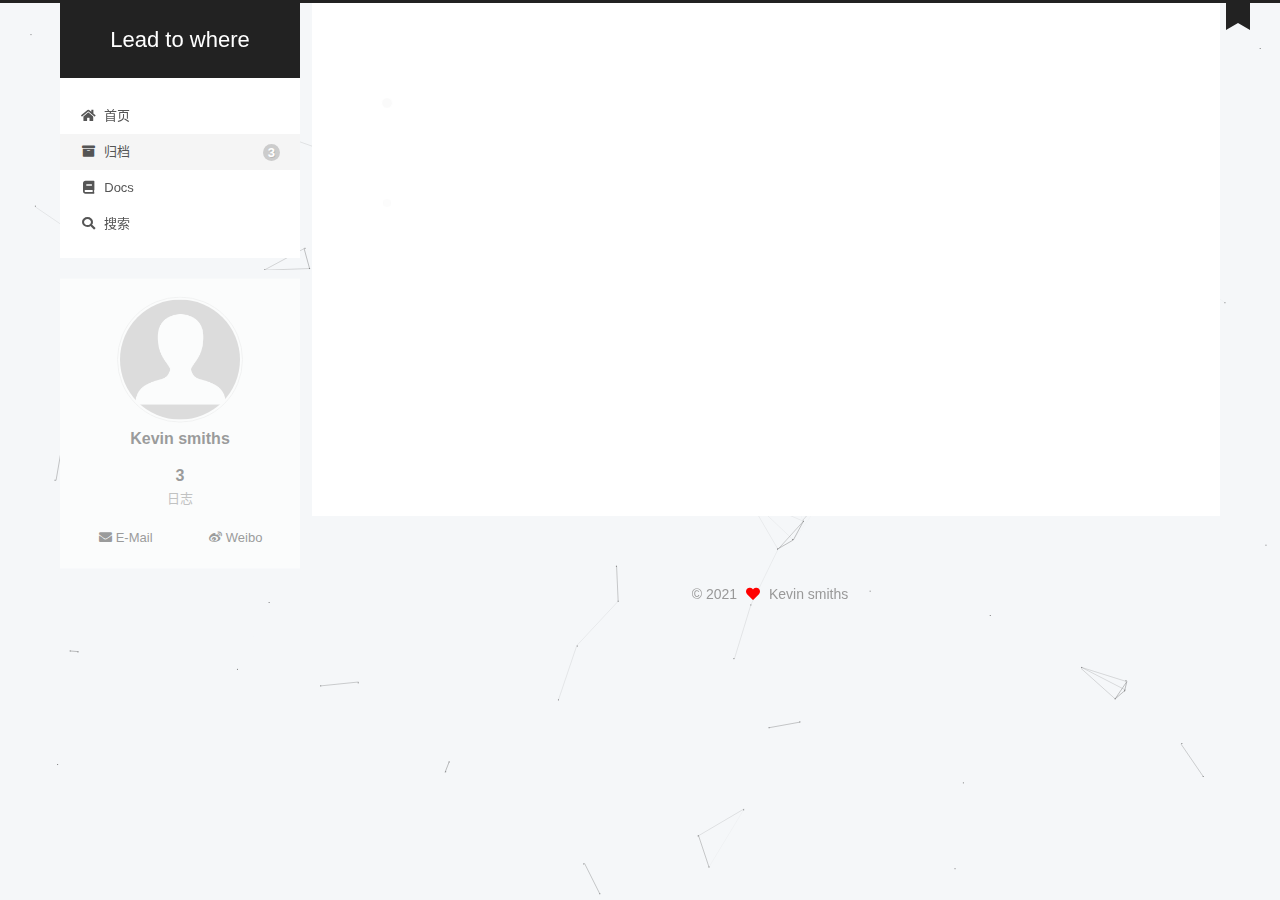
<file: archives/2021/09/index.html>
<!DOCTYPE html>
<html lang="zh-CN">
<head>
  <meta charset="UTF-8">
<meta name="viewport" content="width=device-width, initial-scale=1, maximum-scale=2">
<meta name="theme-color" content="#222">
<meta name="generator" content="Hexo 5.4.0">
  <link rel="apple-touch-icon" sizes="180x180" href="/images/apple-touch-icon-next.png">
  <link rel="icon" type="image/png" sizes="32x32" href="/images/favicon-32x32-next.png">
  <link rel="icon" type="image/png" sizes="16x16" href="/images/favicon-16x16-next.png">
  <link rel="mask-icon" href="/images/logo.svg" color="#222">

<link rel="stylesheet" href="/css/main.css">


<link rel="stylesheet" href="/lib/font-awesome/css/all.min.css">

<script id="hexo-configurations">
    var NexT = window.NexT || {};
    var CONFIG = {"hostname":"whitepencil18.github.io","root":"/","scheme":"Pisces","version":"7.8.0","exturl":false,"sidebar":{"position":"left","display":"post","padding":18,"offset":12,"onmobile":false},"copycode":{"enable":false,"show_result":false,"style":null},"back2top":{"enable":true,"sidebar":false,"scrollpercent":false},"bookmark":{"enable":true,"color":"#222","save":"auto"},"fancybox":false,"mediumzoom":false,"lazyload":false,"pangu":false,"comments":{"style":"tabs","active":"changyan","storage":true,"lazyload":true,"nav":{"disqus":{"text":"Load Disqus","order":-1}},"activeClass":"changyan"},"algolia":{"hits":{"per_page":10},"labels":{"input_placeholder":"Search for Posts","hits_empty":"We didn't find any results for the search: ${query}","hits_stats":"${hits} results found in ${time} ms"}},"localsearch":{"enable":true,"trigger":"auto","top_n_per_article":1,"unescape":false,"preload":true},"motion":{"enable":true,"async":false,"transition":{"post_block":"fadeIn","post_header":"slideDownIn","post_body":"slideDownIn","coll_header":"slideLeftIn","sidebar":"slideUpIn"}},"path":"search.xml"};
  </script>

  <meta property="og:type" content="website">
<meta property="og:title" content="Lead to where">
<meta property="og:url" content="http://whitepencil18.github.io/archives/2021/09/index.html">
<meta property="og:site_name" content="Lead to where">
<meta property="og:locale" content="zh_CN">
<meta property="article:author" content="Kevin smiths">
<meta name="twitter:card" content="summary">

<link rel="canonical" href="http://whitepencil18.github.io/archives/2021/09/">


<script id="page-configurations">
  // https://hexo.io/docs/variables.html
  CONFIG.page = {
    sidebar: "",
    isHome : false,
    isPost : false,
    lang   : 'zh-CN'
  };
</script>

  <title>归档 | Lead to where</title>
  






  <noscript>
  <style>
  .use-motion .brand,
  .use-motion .menu-item,
  .sidebar-inner,
  .use-motion .post-block,
  .use-motion .pagination,
  .use-motion .comments,
  .use-motion .post-header,
  .use-motion .post-body,
  .use-motion .collection-header { opacity: initial; }

  .use-motion .site-title,
  .use-motion .site-subtitle {
    opacity: initial;
    top: initial;
  }

  .use-motion .logo-line-before i { left: initial; }
  .use-motion .logo-line-after i { right: initial; }
  </style>
</noscript>

</head>

<body itemscope itemtype="http://schema.org/WebPage">
  <div class="container use-motion">
    <div class="headband"></div>

    <header class="header" itemscope itemtype="http://schema.org/WPHeader">
      <div class="header-inner"><div class="site-brand-container">
  <div class="site-nav-toggle">
    <div class="toggle" aria-label="切换导航栏">
      <span class="toggle-line toggle-line-first"></span>
      <span class="toggle-line toggle-line-middle"></span>
      <span class="toggle-line toggle-line-last"></span>
    </div>
  </div>

  <div class="site-meta">

    <a href="/" class="brand" rel="start">
      <span class="logo-line-before"><i></i></span>
      <h1 class="site-title">Lead to where</h1>
      <span class="logo-line-after"><i></i></span>
    </a>
  </div>

  <div class="site-nav-right">
    <div class="toggle popup-trigger">
        <i class="fa fa-search fa-fw fa-lg"></i>
    </div>
  </div>
</div>




<nav class="site-nav">
  <ul id="menu" class="main-menu menu">
        <li class="menu-item menu-item-home">

    <a href="/" rel="section"><i class="fa fa-home fa-fw"></i>首页</a>

  </li>
        <li class="menu-item menu-item-archives">

    <a href="/archives/" rel="section"><i class="fa fa-archive fa-fw"></i>归档<span class="badge">3</span></a>

  </li>
        
            
  <li class="menu-item menu-item-docs">

    <a href="/docs/" rel="section"><i class="fa fa-book fa-fw"></i>Docs</a>

  </li>


      
      <li class="menu-item menu-item-search">
        <a role="button" class="popup-trigger"><i class="fa fa-search fa-fw"></i>搜索
        </a>
      </li>
  </ul>
</nav>



  <div class="search-pop-overlay">
    <div class="popup search-popup">
        <div class="search-header">
  <span class="search-icon">
    <i class="fa fa-search"></i>
  </span>
  <div class="search-input-container">
    <input autocomplete="off" autocapitalize="off"
           placeholder="搜索..." spellcheck="false"
           type="search" class="search-input">
  </div>
  <span class="popup-btn-close">
    <i class="fa fa-times-circle"></i>
  </span>
</div>
<div id="search-result">
  <div id="no-result">
    <i class="fa fa-spinner fa-pulse fa-5x fa-fw"></i>
  </div>
</div>

    </div>
  </div>

</div>
    </header>

    
  <div class="back-to-top">
    <i class="fa fa-arrow-up"></i>
    <span>0%</span>
  </div>
  <div class="reading-progress-bar"></div>
  <a role="button" class="book-mark-link book-mark-link-fixed"></a>


    <main class="main">
      <div class="main-inner">
        <div class="content-wrap">
          

          <div class="content archive">
            

  
  
  
  <div class="post-block">
    <div class="posts-collapse">
      <div class="collection-title">
        <span class="collection-header">嗯..! 目前共计 3 篇日志。 继续努力。</span>
      </div>

      
    <div class="collection-year">
      <span class="collection-header">2021</span>
    </div>

  <article itemscope itemtype="http://schema.org/Article">
    <header class="post-header">

      <div class="post-meta">
        <time itemprop="dateCreated"
              datetime="2021-09-02T22:43:47+08:00"
              content="2021-09-02">
          09-02
        </time>
      </div>

      <div class="post-title">
          <a class="post-title-link" href="/2021/09/02/title/" itemprop="url">
            <span itemprop="name">第一篇文字</span>
          </a>
      </div>

    </header>
  </article>

  <article itemscope itemtype="http://schema.org/Article">
    <header class="post-header">

      <div class="post-meta">
        <time itemprop="dateCreated"
              datetime="2021-09-02T22:41:09+08:00"
              content="2021-09-02">
          09-02
        </time>
      </div>

      <div class="post-title">
          <a class="post-title-link" href="/2021/09/02/post/" itemprop="url">
            <span itemprop="name">未命名</span>
          </a>
      </div>

    </header>
  </article>

  <article itemscope itemtype="http://schema.org/Article">
    <header class="post-header">

      <div class="post-meta">
        <time itemprop="dateCreated"
              datetime="2021-09-02T21:13:27+08:00"
              content="2021-09-02">
          09-02
        </time>
      </div>

      <div class="post-title">
          <a class="post-title-link" href="/2021/09/02/hello-world/" itemprop="url">
            <span itemprop="name">Hello World</span>
          </a>
      </div>

    </header>
  </article>


    </div>
  </div>
  
  
  

  



          </div>
          

<script>
  window.addEventListener('tabs:register', () => {
    let { activeClass } = CONFIG.comments;
    if (CONFIG.comments.storage) {
      activeClass = localStorage.getItem('comments_active') || activeClass;
    }
    if (activeClass) {
      let activeTab = document.querySelector(`a[href="#comment-${activeClass}"]`);
      if (activeTab) {
        activeTab.click();
      }
    }
  });
  if (CONFIG.comments.storage) {
    window.addEventListener('tabs:click', event => {
      if (!event.target.matches('.tabs-comment .tab-content .tab-pane')) return;
      let commentClass = event.target.classList[1];
      localStorage.setItem('comments_active', commentClass);
    });
  }
</script>

        </div>
          
  
  <div class="toggle sidebar-toggle">
    <span class="toggle-line toggle-line-first"></span>
    <span class="toggle-line toggle-line-middle"></span>
    <span class="toggle-line toggle-line-last"></span>
  </div>

  <aside class="sidebar">
    <div class="sidebar-inner">

      <ul class="sidebar-nav motion-element">
        <li class="sidebar-nav-toc">
          文章目录
        </li>
        <li class="sidebar-nav-overview">
          站点概览
        </li>
      </ul>

      <!--noindex-->
      <div class="post-toc-wrap sidebar-panel">
      </div>
      <!--/noindex-->

      <div class="site-overview-wrap sidebar-panel">
        <div class="site-author motion-element" itemprop="author" itemscope itemtype="http://schema.org/Person">
    <img class="site-author-image" itemprop="image" alt="Kevin smiths"
      src="/images/avatar.gif">
  <p class="site-author-name" itemprop="name">Kevin smiths</p>
  <div class="site-description" itemprop="description"></div>
</div>
<div class="site-state-wrap motion-element">
  <nav class="site-state">
      <div class="site-state-item site-state-posts">
          <a href="/archives/">
        
          <span class="site-state-item-count">3</span>
          <span class="site-state-item-name">日志</span>
        </a>
      </div>
  </nav>
</div>
  <div class="links-of-author motion-element">
      <span class="links-of-author-item">
        <a href="mailto:yourname@gmail.com" title="E-Mail → mailto:yourname@gmail.com" rel="noopener" target="_blank"><i class="fa fa-envelope fa-fw"></i>E-Mail</a>
      </span>
      <span class="links-of-author-item">
        <a href="https://weibo.com/yourname" title="Weibo → https:&#x2F;&#x2F;weibo.com&#x2F;yourname" rel="noopener" target="_blank"><i class="fab fa-weibo fa-fw"></i>Weibo</a>
      </span>
  </div>



      </div>

    </div>
  </aside>
  <div id="sidebar-dimmer"></div>


      </div>
    </main>

    <footer class="footer">
      <div class="footer-inner">
        

        

<div class="copyright">
  
  &copy; 
  <span itemprop="copyrightYear">2021</span>
  <span class="with-love">
    <i class="fa fa-heart"></i>
  </span>
  <span class="author" itemprop="copyrightHolder">Kevin smiths</span>
</div><script defer src="/lib/three.js"></script>

        








      </div>
    </footer>
  </div>

  
  <script color='' opacity='' zIndex='' count='' src="/lib/canvas-nest/canvas-nest-nomobile.min.js"></script>
  <script src="/lib/anime.min.js"></script>
  <script src="/lib/velocity/velocity.min.js"></script>
  <script src="/lib/velocity/velocity.ui.min.js"></script>

<script src="/js/utils.js"></script>

<script src="/js/motion.js"></script>


<script src="/js/schemes/pisces.js"></script>


<script src="/js/next-boot.js"></script>

<script src="/js/bookmark.js"></script>


  <script defer src="/lib/three/three.min.js"></script>


  




  
<script src="/js/local-search.js"></script>











<script>
if (document.querySelectorAll('pre.mermaid').length) {
  NexT.utils.getScript('//cdn.jsdelivr.net/npm/mermaid@8/dist/mermaid.min.js', () => {
    mermaid.initialize({
      theme    : 'forest',
      logLevel : 3,
      flowchart: { curve     : 'linear' },
      gantt    : { axisFormat: '%m/%d/%Y' },
      sequence : { actorMargin: 50 }
    });
  }, window.mermaid);
}
</script>


  

  


</body>
</html>
</file>
<file: css/main.css>
:root {
  --body-bg-color: #f5f7f9;
  --content-bg-color: #fff;
  --card-bg-color: #f5f5f5;
  --text-color: #555;
  --blockquote-color: #666;
  --link-color: #555;
  --link-hover-color: #222;
  --brand-color: #fff;
  --brand-hover-color: #fff;
  --table-row-odd-bg-color: #f9f9f9;
  --table-row-hover-bg-color: #f5f5f5;
  --menu-item-bg-color: #f5f5f5;
  --btn-default-bg: #fff;
  --btn-default-color: #555;
  --btn-default-border-color: #555;
  --btn-default-hover-bg: #222;
  --btn-default-hover-color: #fff;
  --btn-default-hover-border-color: #222;
}
@media (prefers-color-scheme: dark) {
  :root {
    --body-bg-color: #282828;
    --content-bg-color: #333;
    --card-bg-color: #555;
    --text-color: #ccc;
    --blockquote-color: #bbb;
    --link-color: #ccc;
    --link-hover-color: #eee;
    --brand-color: #ddd;
    --brand-hover-color: #ddd;
    --table-row-odd-bg-color: #282828;
    --table-row-hover-bg-color: #363636;
    --menu-item-bg-color: #555;
    --btn-default-bg: #222;
    --btn-default-color: #ccc;
    --btn-default-border-color: #555;
    --btn-default-hover-bg: #666;
    --btn-default-hover-color: #ccc;
    --btn-default-hover-border-color: #666;
  }
  img {
    opacity: 0.75;
  }
  img:hover {
    opacity: 0.9;
  }
}
html {
  line-height: 1.15; /* 1 */
  -webkit-text-size-adjust: 100%; /* 2 */
}
body {
  margin: 0;
}
main {
  display: block;
}
h1 {
  font-size: 2em;
  margin: 0.67em 0;
}
hr {
  box-sizing: content-box; /* 1 */
  height: 0; /* 1 */
  overflow: visible; /* 2 */
}
pre {
  font-family: monospace, monospace; /* 1 */
  font-size: 1em; /* 2 */
}
a {
  background: transparent;
}
abbr[title] {
  border-bottom: none; /* 1 */
  text-decoration: underline; /* 2 */
  text-decoration: underline dotted; /* 2 */
}
b,
strong {
  font-weight: bolder;
}
code,
kbd,
samp {
  font-family: monospace, monospace; /* 1 */
  font-size: 1em; /* 2 */
}
small {
  font-size: 80%;
}
sub,
sup {
  font-size: 75%;
  line-height: 0;
  position: relative;
  vertical-align: baseline;
}
sub {
  bottom: -0.25em;
}
sup {
  top: -0.5em;
}
img {
  border-style: none;
}
button,
input,
optgroup,
select,
textarea {
  font-family: inherit; /* 1 */
  font-size: 100%; /* 1 */
  line-height: 1.15; /* 1 */
  margin: 0; /* 2 */
}
button,
input {
/* 1 */
  overflow: visible;
}
button,
select {
/* 1 */
  text-transform: none;
}
button,
[type='button'],
[type='reset'],
[type='submit'] {
  -webkit-appearance: button;
}
button::-moz-focus-inner,
[type='button']::-moz-focus-inner,
[type='reset']::-moz-focus-inner,
[type='submit']::-moz-focus-inner {
  border-style: none;
  padding: 0;
}
button:-moz-focusring,
[type='button']:-moz-focusring,
[type='reset']:-moz-focusring,
[type='submit']:-moz-focusring {
  outline: 1px dotted ButtonText;
}
fieldset {
  padding: 0.35em 0.75em 0.625em;
}
legend {
  box-sizing: border-box; /* 1 */
  color: inherit; /* 2 */
  display: table; /* 1 */
  max-width: 100%; /* 1 */
  padding: 0; /* 3 */
  white-space: normal; /* 1 */
}
progress {
  vertical-align: baseline;
}
textarea {
  overflow: auto;
}
[type='checkbox'],
[type='radio'] {
  box-sizing: border-box; /* 1 */
  padding: 0; /* 2 */
}
[type='number']::-webkit-inner-spin-button,
[type='number']::-webkit-outer-spin-button {
  height: auto;
}
[type='search'] {
  outline-offset: -2px; /* 2 */
  -webkit-appearance: textfield; /* 1 */
}
[type='search']::-webkit-search-decoration {
  -webkit-appearance: none;
}
::-webkit-file-upload-button {
  font: inherit; /* 2 */
  -webkit-appearance: button; /* 1 */
}
details {
  display: block;
}
summary {
  display: list-item;
}
template {
  display: none;
}
[hidden] {
  display: none;
}
::selection {
  background: #262a30;
  color: #eee;
}
html,
body {
  height: 100%;
}
body {
  background: var(--body-bg-color);
  color: var(--text-color);
  font-family: 'Lato', "PingFang SC", "Microsoft YaHei", sans-serif;
  font-size: 1em;
  line-height: 2;
}
@media (max-width: 991px) {
  body {
    padding-left: 0 !important;
    padding-right: 0 !important;
  }
}
h1,
h2,
h3,
h4,
h5,
h6 {
  font-family: 'Lato', "PingFang SC", "Microsoft YaHei", sans-serif;
  font-weight: bold;
  line-height: 1.5;
  margin: 20px 0 15px;
}
h1 {
  font-size: 1.5em;
}
h2 {
  font-size: 1.375em;
}
h3 {
  font-size: 1.25em;
}
h4 {
  font-size: 1.125em;
}
h5 {
  font-size: 1em;
}
h6 {
  font-size: 0.875em;
}
p {
  margin: 0 0 20px 0;
}
a,
span.exturl {
  border-bottom: 1px solid #999;
  color: var(--link-color);
  outline: 0;
  text-decoration: none;
  overflow-wrap: break-word;
  word-wrap: break-word;
  cursor: pointer;
}
a:hover,
span.exturl:hover {
  border-bottom-color: var(--link-hover-color);
  color: var(--link-hover-color);
}
iframe,
img,
video {
  display: block;
  margin-left: auto;
  margin-right: auto;
  max-width: 100%;
}
hr {
  background-image: repeating-linear-gradient(-45deg, #ddd, #ddd 4px, transparent 4px, transparent 8px);
  border: 0;
  height: 3px;
  margin: 40px 0;
}
blockquote {
  border-left: 4px solid #ddd;
  color: var(--blockquote-color);
  margin: 0;
  padding: 0 15px;
}
blockquote cite::before {
  content: '-';
  padding: 0 5px;
}
dt {
  font-weight: bold;
}
dd {
  margin: 0;
  padding: 0;
}
kbd {
  background-color: #f5f5f5;
  background-image: linear-gradient(#eee, #fff, #eee);
  border: 1px solid #ccc;
  border-radius: 0.2em;
  box-shadow: 0.1em 0.1em 0.2em rgba(0,0,0,0.1);
  color: #555;
  font-family: inherit;
  padding: 0.1em 0.3em;
  white-space: nowrap;
}
.table-container {
  overflow: auto;
}
table {
  border-collapse: collapse;
  border-spacing: 0;
  font-size: 0.875em;
  margin: 0 0 20px 0;
  width: 100%;
}
tbody tr:nth-of-type(odd) {
  background: var(--table-row-odd-bg-color);
}
tbody tr:hover {
  background: var(--table-row-hover-bg-color);
}
caption,
th,
td {
  font-weight: normal;
  padding: 8px;
  vertical-align: middle;
}
th,
td {
  border: 1px solid #ddd;
  border-bottom: 3px solid #ddd;
}
th {
  font-weight: 700;
  padding-bottom: 10px;
}
td {
  border-bottom-width: 1px;
}
.btn {
  background: var(--btn-default-bg);
  border: 2px solid var(--btn-default-border-color);
  border-radius: 2px;
  color: var(--btn-default-color);
  display: inline-block;
  font-size: 0.875em;
  line-height: 2;
  padding: 0 20px;
  text-decoration: none;
  transition-property: background-color;
  transition-delay: 0s;
  transition-duration: 0.2s;
  transition-timing-function: ease-in-out;
}
.btn:hover {
  background: var(--btn-default-hover-bg);
  border-color: var(--btn-default-hover-border-color);
  color: var(--btn-default-hover-color);
}
.btn + .btn {
  margin: 0 0 8px 8px;
}
.btn .fa-fw {
  text-align: left;
  width: 1.285714285714286em;
}
.toggle {
  line-height: 0;
}
.toggle .toggle-line {
  background: #fff;
  display: inline-block;
  height: 2px;
  left: 0;
  position: relative;
  top: 0;
  transition: all 0.4s;
  vertical-align: top;
  width: 100%;
}
.toggle .toggle-line:not(:first-child) {
  margin-top: 3px;
}
.toggle.toggle-arrow .toggle-line-first {
  left: 50%;
  top: 2px;
  transform: rotate(45deg);
  width: 50%;
}
.toggle.toggle-arrow .toggle-line-middle {
  left: 2px;
  width: 90%;
}
.toggle.toggle-arrow .toggle-line-last {
  left: 50%;
  top: -2px;
  transform: rotate(-45deg);
  width: 50%;
}
.toggle.toggle-close .toggle-line-first {
  transform: rotate(-45deg);
  top: 5px;
}
.toggle.toggle-close .toggle-line-middle {
  opacity: 0;
}
.toggle.toggle-close .toggle-line-last {
  transform: rotate(45deg);
  top: -5px;
}
.highlight,
pre {
  background: #f7f7f7;
  color: #4d4d4c;
  line-height: 1.6;
  margin: 0 auto 20px;
}
pre,
code {
  font-family: consolas, Menlo, monospace, "PingFang SC", "Microsoft YaHei";
}
code {
  background: #eee;
  border-radius: 3px;
  color: #555;
  padding: 2px 4px;
  overflow-wrap: break-word;
  word-wrap: break-word;
}
.highlight *::selection {
  background: #d6d6d6;
}
.highlight pre {
  border: 0;
  margin: 0;
  padding: 10px 0;
}
.highlight table {
  border: 0;
  margin: 0;
  width: auto;
}
.highlight td {
  border: 0;
  padding: 0;
}
.highlight figcaption {
  background: #eff2f3;
  color: #4d4d4c;
  display: flex;
  font-size: 0.875em;
  justify-content: space-between;
  line-height: 1.2;
  padding: 0.5em;
}
.highlight figcaption a {
  color: #4d4d4c;
}
.highlight figcaption a:hover {
  border-bottom-color: #4d4d4c;
}
.highlight .gutter {
  -moz-user-select: none;
  -ms-user-select: none;
  -webkit-user-select: none;
  user-select: none;
}
.highlight .gutter pre {
  background: #eff2f3;
  color: #869194;
  padding-left: 10px;
  padding-right: 10px;
  text-align: right;
}
.highlight .code pre {
  background: #f7f7f7;
  padding-left: 10px;
  width: 100%;
}
.gist table {
  width: auto;
}
.gist table td {
  border: 0;
}
pre {
  overflow: auto;
  padding: 10px;
}
pre code {
  background: none;
  color: #4d4d4c;
  font-size: 0.875em;
  padding: 0;
  text-shadow: none;
}
pre .deletion {
  background: #fdd;
}
pre .addition {
  background: #dfd;
}
pre .meta {
  color: #eab700;
  -moz-user-select: none;
  -ms-user-select: none;
  -webkit-user-select: none;
  user-select: none;
}
pre .comment {
  color: #8e908c;
}
pre .variable,
pre .attribute,
pre .tag,
pre .name,
pre .regexp,
pre .ruby .constant,
pre .xml .tag .title,
pre .xml .pi,
pre .xml .doctype,
pre .html .doctype,
pre .css .id,
pre .css .class,
pre .css .pseudo {
  color: #c82829;
}
pre .number,
pre .preprocessor,
pre .built_in,
pre .builtin-name,
pre .literal,
pre .params,
pre .constant,
pre .command {
  color: #f5871f;
}
pre .ruby .class .title,
pre .css .rules .attribute,
pre .string,
pre .symbol,
pre .value,
pre .inheritance,
pre .header,
pre .ruby .symbol,
pre .xml .cdata,
pre .special,
pre .formula {
  color: #718c00;
}
pre .title,
pre .css .hexcolor {
  color: #3e999f;
}
pre .function,
pre .python .decorator,
pre .python .title,
pre .ruby .function .title,
pre .ruby .title .keyword,
pre .perl .sub,
pre .javascript .title,
pre .coffeescript .title {
  color: #4271ae;
}
pre .keyword,
pre .javascript .function {
  color: #8959a8;
}
.blockquote-center {
  border-left: none;
  margin: 40px 0;
  padding: 0;
  position: relative;
  text-align: center;
}
.blockquote-center .fa {
  display: block;
  opacity: 0.6;
  position: absolute;
  width: 100%;
}
.blockquote-center .fa-quote-left {
  border-top: 1px solid #ccc;
  text-align: left;
  top: -20px;
}
.blockquote-center .fa-quote-right {
  border-bottom: 1px solid #ccc;
  text-align: right;
  bottom: -20px;
}
.blockquote-center p,
.blockquote-center div {
  text-align: center;
}
.post-body .group-picture img {
  margin: 0 auto;
  padding: 0 3px;
}
.group-picture-row {
  margin-bottom: 6px;
  overflow: hidden;
}
.group-picture-column {
  float: left;
  margin-bottom: 10px;
}
.post-body .label {
  color: #555;
  display: inline;
  padding: 0 2px;
}
.post-body .label.default {
  background: #f0f0f0;
}
.post-body .label.primary {
  background: #efe6f7;
}
.post-body .label.info {
  background: #e5f2f8;
}
.post-body .label.success {
  background: #e7f4e9;
}
.post-body .label.warning {
  background: #fcf6e1;
}
.post-body .label.danger {
  background: #fae8eb;
}
.post-body .tabs {
  margin-bottom: 20px;
}
.post-body .tabs,
.tabs-comment {
  display: block;
  padding-top: 10px;
  position: relative;
}
.post-body .tabs ul.nav-tabs,
.tabs-comment ul.nav-tabs {
  display: flex;
  flex-wrap: wrap;
  margin: 0;
  margin-bottom: -1px;
  padding: 0;
}
@media (max-width: 413px) {
  .post-body .tabs ul.nav-tabs,
  .tabs-comment ul.nav-tabs {
    display: block;
    margin-bottom: 5px;
  }
}
.post-body .tabs ul.nav-tabs li.tab,
.tabs-comment ul.nav-tabs li.tab {
  border-bottom: 1px solid #ddd;
  border-left: 1px solid transparent;
  border-right: 1px solid transparent;
  border-top: 3px solid transparent;
  flex-grow: 1;
  list-style-type: none;
  border-radius: 0 0 0 0;
}
@media (max-width: 413px) {
  .post-body .tabs ul.nav-tabs li.tab,
  .tabs-comment ul.nav-tabs li.tab {
    border-bottom: 1px solid transparent;
    border-left: 3px solid transparent;
    border-right: 1px solid transparent;
    border-top: 1px solid transparent;
  }
}
@media (max-width: 413px) {
  .post-body .tabs ul.nav-tabs li.tab,
  .tabs-comment ul.nav-tabs li.tab {
    border-radius: 0;
  }
}
.post-body .tabs ul.nav-tabs li.tab a,
.tabs-comment ul.nav-tabs li.tab a {
  border-bottom: initial;
  display: block;
  line-height: 1.8;
  outline: 0;
  padding: 0.25em 0.75em;
  text-align: center;
  transition-delay: 0s;
  transition-duration: 0.2s;
  transition-timing-function: ease-out;
}
.post-body .tabs ul.nav-tabs li.tab a i,
.tabs-comment ul.nav-tabs li.tab a i {
  width: 1.285714285714286em;
}
.post-body .tabs ul.nav-tabs li.tab.active,
.tabs-comment ul.nav-tabs li.tab.active {
  border-bottom: 1px solid transparent;
  border-left: 1px solid #ddd;
  border-right: 1px solid #ddd;
  border-top: 3px solid #fc6423;
}
@media (max-width: 413px) {
  .post-body .tabs ul.nav-tabs li.tab.active,
  .tabs-comment ul.nav-tabs li.tab.active {
    border-bottom: 1px solid #ddd;
    border-left: 3px solid #fc6423;
    border-right: 1px solid #ddd;
    border-top: 1px solid #ddd;
  }
}
.post-body .tabs ul.nav-tabs li.tab.active a,
.tabs-comment ul.nav-tabs li.tab.active a {
  color: var(--link-color);
  cursor: default;
}
.post-body .tabs .tab-content .tab-pane,
.tabs-comment .tab-content .tab-pane {
  border: 1px solid #ddd;
  border-top: 0;
  padding: 20px 20px 0 20px;
  border-radius: 0;
}
.post-body .tabs .tab-content .tab-pane:not(.active),
.tabs-comment .tab-content .tab-pane:not(.active) {
  display: none;
}
.post-body .tabs .tab-content .tab-pane.active,
.tabs-comment .tab-content .tab-pane.active {
  display: block;
}
.post-body .tabs .tab-content .tab-pane.active:nth-of-type(1),
.tabs-comment .tab-content .tab-pane.active:nth-of-type(1) {
  border-radius: 0 0 0 0;
}
@media (max-width: 413px) {
  .post-body .tabs .tab-content .tab-pane.active:nth-of-type(1),
  .tabs-comment .tab-content .tab-pane.active:nth-of-type(1) {
    border-radius: 0;
  }
}
.post-body .note {
  border-radius: 3px;
  margin-bottom: 20px;
  padding: 1em;
  position: relative;
  border: 1px solid #eee;
  border-left-width: 5px;
}
.post-body .note h2,
.post-body .note h3,
.post-body .note h4,
.post-body .note h5,
.post-body .note h6 {
  margin-top: 0;
  border-bottom: initial;
  margin-bottom: 0;
  padding-top: 0;
}
.post-body .note p:first-child,
.post-body .note ul:first-child,
.post-body .note ol:first-child,
.post-body .note table:first-child,
.post-body .note pre:first-child,
.post-body .note blockquote:first-child,
.post-body .note img:first-child {
  margin-top: 0;
}
.post-body .note p:last-child,
.post-body .note ul:last-child,
.post-body .note ol:last-child,
.post-body .note table:last-child,
.post-body .note pre:last-child,
.post-body .note blockquote:last-child,
.post-body .note img:last-child {
  margin-bottom: 0;
}
.post-body .note.default {
  border-left-color: #777;
}
.post-body .note.default h2,
.post-body .note.default h3,
.post-body .note.default h4,
.post-body .note.default h5,
.post-body .note.default h6 {
  color: #777;
}
.post-body .note.primary {
  border-left-color: #6f42c1;
}
.post-body .note.primary h2,
.post-body .note.primary h3,
.post-body .note.primary h4,
.post-body .note.primary h5,
.post-body .note.primary h6 {
  color: #6f42c1;
}
.post-body .note.info {
  border-left-color: #428bca;
}
.post-body .note.info h2,
.post-body .note.info h3,
.post-body .note.info h4,
.post-body .note.info h5,
.post-body .note.info h6 {
  color: #428bca;
}
.post-body .note.success {
  border-left-color: #5cb85c;
}
.post-body .note.success h2,
.post-body .note.success h3,
.post-body .note.success h4,
.post-body .note.success h5,
.post-body .note.success h6 {
  color: #5cb85c;
}
.post-body .note.warning {
  border-left-color: #f0ad4e;
}
.post-body .note.warning h2,
.post-body .note.warning h3,
.post-body .note.warning h4,
.post-body .note.warning h5,
.post-body .note.warning h6 {
  color: #f0ad4e;
}
.post-body .note.danger {
  border-left-color: #d9534f;
}
.post-body .note.danger h2,
.post-body .note.danger h3,
.post-body .note.danger h4,
.post-body .note.danger h5,
.post-body .note.danger h6 {
  color: #d9534f;
}
.pagination .prev,
.pagination .next,
.pagination .page-number,
.pagination .space {
  display: inline-block;
  margin: 0 10px;
  padding: 0 11px;
  position: relative;
  top: -1px;
}
@media (max-width: 767px) {
  .pagination .prev,
  .pagination .next,
  .pagination .page-number,
  .pagination .space {
    margin: 0 5px;
  }
}
.pagination {
  border-top: 1px solid #eee;
  margin: 120px 0 0;
  text-align: center;
}
.pagination .prev,
.pagination .next,
.pagination .page-number {
  border-bottom: 0;
  border-top: 1px solid #eee;
  transition-property: border-color;
  transition-delay: 0s;
  transition-duration: 0.2s;
  transition-timing-function: ease-in-out;
}
.pagination .prev:hover,
.pagination .next:hover,
.pagination .page-number:hover {
  border-top-color: #222;
}
.pagination .space {
  margin: 0;
  padding: 0;
}
.pagination .prev {
  margin-left: 0;
}
.pagination .next {
  margin-right: 0;
}
.pagination .page-number.current {
  background: #ccc;
  border-top-color: #ccc;
  color: #fff;
}
@media (max-width: 767px) {
  .pagination {
    border-top: none;
  }
  .pagination .prev,
  .pagination .next,
  .pagination .page-number {
    border-bottom: 1px solid #eee;
    border-top: 0;
    margin-bottom: 10px;
    padding: 0 10px;
  }
  .pagination .prev:hover,
  .pagination .next:hover,
  .pagination .page-number:hover {
    border-bottom-color: #222;
  }
}
.comments {
  margin-top: 60px;
  overflow: hidden;
}
.comment-button-group {
  display: flex;
  flex-wrap: wrap-reverse;
  justify-content: center;
  margin: 1em 0;
}
.comment-button-group .comment-button {
  margin: 0.1em 0.2em;
}
.comment-button-group .comment-button.active {
  background: var(--btn-default-hover-bg);
  border-color: var(--btn-default-hover-border-color);
  color: var(--btn-default-hover-color);
}
.comment-position {
  display: none;
}
.comment-position.active {
  display: block;
}
.tabs-comment {
  background: var(--content-bg-color);
  margin-top: 4em;
  padding-top: 0;
}
.tabs-comment .comments {
  border: 0;
  box-shadow: none;
  margin-top: 0;
  padding-top: 0;
}
.container {
  min-height: 100%;
  position: relative;
}
.main-inner {
  margin: 0 auto;
  width: calc(100% - 20px);
}
@media (min-width: 1200px) {
  .main-inner {
    width: 1160px;
  }
}
@media (min-width: 1600px) {
  .main-inner {
    width: 73%;
  }
}
@media (max-width: 767px) {
  .content-wrap {
    padding: 0 20px;
  }
}
.header {
  background: transparent;
}
.header-inner {
  margin: 0 auto;
  width: calc(100% - 20px);
}
@media (min-width: 1200px) {
  .header-inner {
    width: 1160px;
  }
}
@media (min-width: 1600px) {
  .header-inner {
    width: 73%;
  }
}
.site-brand-container {
  display: flex;
  flex-shrink: 0;
  padding: 0 10px;
}
.headband {
  background: #222;
  height: 3px;
}
.site-meta {
  flex-grow: 1;
  text-align: center;
}
@media (max-width: 767px) {
  .site-meta {
    text-align: center;
  }
}
.brand {
  border-bottom: none;
  color: var(--brand-color);
  display: inline-block;
  line-height: 1.375em;
  padding: 0 40px;
  position: relative;
}
.brand:hover {
  color: var(--brand-hover-color);
}
.site-title {
  font-family: 'Lato', "PingFang SC", "Microsoft YaHei", sans-serif;
  font-size: 1.375em;
  font-weight: normal;
  margin: 0;
}
.site-subtitle {
  color: #ddd;
  font-size: 0.8125em;
  margin: 10px 0;
}
.use-motion .brand {
  opacity: 0;
}
.use-motion .site-title,
.use-motion .site-subtitle,
.use-motion .custom-logo-image {
  opacity: 0;
  position: relative;
  top: -10px;
}
.site-nav-toggle,
.site-nav-right {
  display: none;
}
@media (max-width: 767px) {
  .site-nav-toggle,
  .site-nav-right {
    display: flex;
    flex-direction: column;
    justify-content: center;
  }
}
.site-nav-toggle .toggle,
.site-nav-right .toggle {
  color: var(--text-color);
  padding: 10px;
  width: 22px;
}
.site-nav-toggle .toggle .toggle-line,
.site-nav-right .toggle .toggle-line {
  background: var(--text-color);
  border-radius: 1px;
}
.site-nav {
  display: block;
}
@media (max-width: 767px) {
  .site-nav {
    clear: both;
    display: none;
  }
}
.site-nav.site-nav-on {
  display: block;
}
.menu {
  margin-top: 20px;
  padding-left: 0;
  text-align: center;
}
.menu-item {
  display: inline-block;
  list-style: none;
  margin: 0 10px;
}
@media (max-width: 767px) {
  .menu-item {
    display: block;
    margin-top: 10px;
  }
  .menu-item.menu-item-search {
    display: none;
  }
}
.menu-item a,
.menu-item span.exturl {
  border-bottom: 0;
  display: block;
  font-size: 0.8125em;
  transition-property: border-color;
  transition-delay: 0s;
  transition-duration: 0.2s;
  transition-timing-function: ease-in-out;
}
@media (hover: none) {
  .menu-item a:hover,
  .menu-item span.exturl:hover {
    border-bottom-color: transparent !important;
  }
}
.menu-item .fa,
.menu-item .fab,
.menu-item .far,
.menu-item .fas {
  margin-right: 8px;
}
.menu-item .badge {
  display: inline-block;
  font-weight: bold;
  line-height: 1;
  margin-left: 0.35em;
  margin-top: 0.35em;
  text-align: center;
  white-space: nowrap;
}
@media (max-width: 767px) {
  .menu-item .badge {
    float: right;
    margin-left: 0;
  }
}
.menu-item-active a,
.menu .menu-item a:hover,
.menu .menu-item span.exturl:hover {
  background: var(--menu-item-bg-color);
}
.use-motion .menu-item {
  opacity: 0;
}
.book-mark-link {
  border-bottom: none;
  display: inline-block;
  position: fixed;
  right: 30px;
  top: -10px;
  transition: 0.3s;
}
@media (max-width: 991px) {
  .book-mark-link {
    display: none;
  }
}
.book-mark-link::before {
  color: #222;
  content: '\f02e';
  font-size: 32px;
  line-height: 1;
  font-family: 'Font Awesome 5 Free';
  font-weight: 900;
}
.book-mark-link:hover,
.book-mark-link-fixed {
  top: -2px;
}
.sidebar {
  background: #222;
  bottom: 0;
  box-shadow: inset 0 2px 6px #000;
  position: fixed;
  top: 0;
}
@media (max-width: 991px) {
  .sidebar {
    display: none;
  }
}
.sidebar-inner {
  color: #999;
  padding: 18px 10px;
  text-align: center;
}
.cc-license {
  margin-top: 10px;
  text-align: center;
}
.cc-license .cc-opacity {
  border-bottom: none;
  opacity: 0.7;
}
.cc-license .cc-opacity:hover {
  opacity: 0.9;
}
.cc-license img {
  display: inline-block;
}
.site-author-image {
  border: 1px solid #eee;
  display: block;
  margin: 0 auto;
  max-width: 120px;
  padding: 2px;
  border-radius: 50%;
}
.site-author-name {
  color: var(--text-color);
  font-weight: 600;
  margin: 0;
  text-align: center;
}
.site-description {
  color: #999;
  font-size: 0.8125em;
  margin-top: 0;
  text-align: center;
}
.links-of-author {
  margin-top: 15px;
}
.links-of-author a,
.links-of-author span.exturl {
  border-bottom-color: #555;
  display: inline-block;
  font-size: 0.8125em;
  margin-bottom: 10px;
  margin-right: 10px;
  vertical-align: middle;
}
.links-of-author a::before,
.links-of-author span.exturl::before {
  background: #24ffff;
  border-radius: 50%;
  content: ' ';
  display: inline-block;
  height: 4px;
  margin-right: 3px;
  vertical-align: middle;
  width: 4px;
}
.sidebar-button {
  margin-top: 15px;
}
.sidebar-button a {
  border: 1px solid #fc6423;
  border-radius: 4px;
  color: #fc6423;
  display: inline-block;
  padding: 0 15px;
}
.sidebar-button a .fa,
.sidebar-button a .fab,
.sidebar-button a .far,
.sidebar-button a .fas {
  margin-right: 5px;
}
.sidebar-button a:hover {
  background: #fc6423;
  border: 1px solid #fc6423;
  color: #fff;
}
.sidebar-button a:hover .fa,
.sidebar-button a:hover .fab,
.sidebar-button a:hover .far,
.sidebar-button a:hover .fas {
  color: #fff;
}
.links-of-blogroll {
  font-size: 0.8125em;
  margin-top: 10px;
}
.links-of-blogroll-title {
  font-size: 0.875em;
  font-weight: 600;
  margin-top: 0;
}
.links-of-blogroll-list {
  list-style: none;
  margin: 0;
  padding: 0;
}
#sidebar-dimmer {
  display: none;
}
@media (max-width: 767px) {
  #sidebar-dimmer {
    background: #000;
    display: block;
    height: 100%;
    left: 100%;
    opacity: 0;
    position: fixed;
    top: 0;
    width: 100%;
    z-index: 1100;
  }
  .sidebar-active + #sidebar-dimmer {
    opacity: 0.7;
    transform: translateX(-100%);
    transition: opacity 0.5s;
  }
}
.sidebar-nav {
  margin: 0;
  padding-bottom: 20px;
  padding-left: 0;
}
.sidebar-nav li {
  border-bottom: 1px solid transparent;
  color: var(--text-color);
  cursor: pointer;
  display: inline-block;
  font-size: 0.875em;
}
.sidebar-nav li.sidebar-nav-overview {
  margin-left: 10px;
}
.sidebar-nav li:hover {
  color: #fc6423;
}
.sidebar-nav .sidebar-nav-active {
  border-bottom-color: #fc6423;
  color: #fc6423;
}
.sidebar-nav .sidebar-nav-active:hover {
  color: #fc6423;
}
.sidebar-panel {
  display: none;
  overflow-x: hidden;
  overflow-y: auto;
}
.sidebar-panel-active {
  display: block;
}
.sidebar-toggle {
  background: #222;
  bottom: 45px;
  cursor: pointer;
  height: 14px;
  left: 30px;
  padding: 5px;
  position: fixed;
  width: 14px;
  z-index: 1300;
}
@media (max-width: 991px) {
  .sidebar-toggle {
    left: 20px;
    opacity: 0.8;
    display: none;
  }
}
.sidebar-toggle:hover .toggle-line {
  background: #fc6423;
}
.post-toc {
  font-size: 0.875em;
}
.post-toc ol {
  list-style: none;
  margin: 0;
  padding: 0 2px 5px 10px;
  text-align: left;
}
.post-toc ol > ol {
  padding-left: 0;
}
.post-toc ol a {
  transition-property: all;
  transition-delay: 0s;
  transition-duration: 0.2s;
  transition-timing-function: ease-in-out;
}
.post-toc .nav-item {
  line-height: 1.8;
  overflow: hidden;
  text-overflow: ellipsis;
  white-space: nowrap;
}
.post-toc .nav .nav-child {
  display: none;
}
.post-toc .nav .active > .nav-child {
  display: block;
}
.post-toc .nav .active-current > .nav-child {
  display: block;
}
.post-toc .nav .active-current > .nav-child > .nav-item {
  display: block;
}
.post-toc .nav .active > a {
  border-bottom-color: #fc6423;
  color: #fc6423;
}
.post-toc .nav .active-current > a {
  color: #fc6423;
}
.post-toc .nav .active-current > a:hover {
  color: #fc6423;
}
.site-state {
  display: flex;
  justify-content: center;
  line-height: 1.4;
  margin-top: 10px;
  overflow: hidden;
  text-align: center;
  white-space: nowrap;
}
.site-state-item {
  padding: 0 15px;
}
.site-state-item:not(:first-child) {
  border-left: 1px solid #eee;
}
.site-state-item a {
  border-bottom: none;
}
.site-state-item-count {
  display: block;
  font-size: 1em;
  font-weight: 600;
  text-align: center;
}
.site-state-item-name {
  color: #999;
  font-size: 0.8125em;
}
.footer {
  color: #999;
  font-size: 0.875em;
  padding: 20px 0;
}
.footer.footer-fixed {
  bottom: 0;
  left: 0;
  position: absolute;
  right: 0;
}
.footer-inner {
  box-sizing: border-box;
  margin: 0 auto;
  text-align: center;
  width: calc(100% - 20px);
}
@media (min-width: 1200px) {
  .footer-inner {
    width: 1160px;
  }
}
@media (min-width: 1600px) {
  .footer-inner {
    width: 73%;
  }
}
.languages {
  display: inline-block;
  font-size: 1.125em;
  position: relative;
}
.languages .lang-select-label span {
  margin: 0 0.5em;
}
.languages .lang-select {
  height: 100%;
  left: 0;
  opacity: 0;
  position: absolute;
  top: 0;
  width: 100%;
}
.with-love {
  color: #ff0000;
  display: inline-block;
  margin: 0 5px;
}
.powered-by,
.theme-info {
  display: inline-block;
}
@-moz-keyframes iconAnimate {
  0%, 100% {
    transform: scale(1);
  }
  10%, 30% {
    transform: scale(0.9);
  }
  20%, 40%, 60%, 80% {
    transform: scale(1.1);
  }
  50%, 70% {
    transform: scale(1.1);
  }
}
@-webkit-keyframes iconAnimate {
  0%, 100% {
    transform: scale(1);
  }
  10%, 30% {
    transform: scale(0.9);
  }
  20%, 40%, 60%, 80% {
    transform: scale(1.1);
  }
  50%, 70% {
    transform: scale(1.1);
  }
}
@-o-keyframes iconAnimate {
  0%, 100% {
    transform: scale(1);
  }
  10%, 30% {
    transform: scale(0.9);
  }
  20%, 40%, 60%, 80% {
    transform: scale(1.1);
  }
  50%, 70% {
    transform: scale(1.1);
  }
}
@keyframes iconAnimate {
  0%, 100% {
    transform: scale(1);
  }
  10%, 30% {
    transform: scale(0.9);
  }
  20%, 40%, 60%, 80% {
    transform: scale(1.1);
  }
  50%, 70% {
    transform: scale(1.1);
  }
}
.back-to-top {
  font-size: 12px;
  text-align: center;
  transition-delay: 0s;
  transition-duration: 0.2s;
  transition-timing-function: ease-in-out;
}
.back-to-top {
  background: #222;
  bottom: -100px;
  box-sizing: border-box;
  color: #fff;
  cursor: pointer;
  left: 30px;
  opacity: 0.6;
  padding: 0 6px;
  position: fixed;
  transition-property: bottom;
  z-index: 1300;
  width: 24px;
}
.back-to-top span {
  display: none;
}
.back-to-top:hover {
  color: #fc6423;
}
.back-to-top.back-to-top-on {
  bottom: 30px;
}
@media (max-width: 991px) {
  .back-to-top {
    left: 20px;
    opacity: 0.8;
  }
}
.reading-progress-bar {
  background: #37c6c0;
  display: block;
  height: 3px;
  left: 0;
  position: fixed;
  width: 0;
  z-index: 1500;
  top: 0;
}
.post-body {
  font-family: 'Lato', "PingFang SC", "Microsoft YaHei", sans-serif;
  overflow-wrap: break-word;
  word-wrap: break-word;
}
@media (min-width: 1200px) {
  .post-body {
    font-size: 1.125em;
  }
}
.post-body .exturl .fa {
  font-size: 0.875em;
  margin-left: 4px;
}
.post-body .image-caption,
.post-body .figure .caption {
  color: #999;
  font-size: 0.875em;
  font-weight: bold;
  line-height: 1;
  margin: -20px auto 15px;
  text-align: center;
}
.post-sticky-flag {
  display: inline-block;
  transform: rotate(30deg);
}
.post-button {
  margin-top: 40px;
  text-align: center;
}
.use-motion .post-block,
.use-motion .pagination,
.use-motion .comments {
  opacity: 0;
}
.use-motion .post-header {
  opacity: 0;
}
.use-motion .post-body {
  opacity: 0;
}
.use-motion .collection-header {
  opacity: 0;
}
.posts-collapse {
  margin-left: 35px;
  position: relative;
}
@media (max-width: 767px) {
  .posts-collapse {
    margin-left: 0px;
    margin-right: 0px;
  }
}
.posts-collapse .collection-title {
  font-size: 1.125em;
  position: relative;
}
.posts-collapse .collection-title::before {
  background: #999;
  border: 1px solid #fff;
  border-radius: 50%;
  content: ' ';
  height: 10px;
  left: 0;
  margin-left: -6px;
  margin-top: -4px;
  position: absolute;
  top: 50%;
  width: 10px;
}
.posts-collapse .collection-year {
  font-size: 1.5em;
  font-weight: bold;
  margin: 60px 0;
  position: relative;
}
.posts-collapse .collection-year::before {
  background: #bbb;
  border-radius: 50%;
  content: ' ';
  height: 8px;
  left: 0;
  margin-left: -4px;
  margin-top: -4px;
  position: absolute;
  top: 50%;
  width: 8px;
}
.posts-collapse .collection-header {
  display: block;
  margin: 0 0 0 20px;
}
.posts-collapse .collection-header small {
  color: #bbb;
  margin-left: 5px;
}
.posts-collapse .post-header {
  border-bottom: 1px dashed #ccc;
  margin: 30px 0;
  padding-left: 15px;
  position: relative;
  transition-property: border;
  transition-delay: 0s;
  transition-duration: 0.2s;
  transition-timing-function: ease-in-out;
}
.posts-collapse .post-header::before {
  background: #bbb;
  border: 1px solid #fff;
  border-radius: 50%;
  content: ' ';
  height: 6px;
  left: 0;
  margin-left: -4px;
  position: absolute;
  top: 0.75em;
  transition-property: background;
  width: 6px;
  transition-delay: 0s;
  transition-duration: 0.2s;
  transition-timing-function: ease-in-out;
}
.posts-collapse .post-header:hover {
  border-bottom-color: #666;
}
.posts-collapse .post-header:hover::before {
  background: #222;
}
.posts-collapse .post-meta {
  display: inline;
  font-size: 0.75em;
  margin-right: 10px;
}
.posts-collapse .post-title {
  display: inline;
}
.posts-collapse .post-title a,
.posts-collapse .post-title span.exturl {
  border-bottom: none;
  color: var(--link-color);
}
.posts-collapse .post-title .fa-external-link-alt {
  font-size: 0.875em;
  margin-left: 5px;
}
.posts-collapse::before {
  background: #f5f5f5;
  content: ' ';
  height: 100%;
  left: 0;
  margin-left: -2px;
  position: absolute;
  top: 1.25em;
  width: 4px;
}
.post-eof {
  background: #ccc;
  height: 1px;
  margin: 80px auto 60px;
  text-align: center;
  width: 8%;
}
.post-block:last-of-type .post-eof {
  display: none;
}
.content {
  padding-top: 40px;
}
@media (min-width: 992px) {
  .post-body {
    text-align: justify;
  }
}
@media (max-width: 991px) {
  .post-body {
    text-align: justify;
  }
}
.post-body h1,
.post-body h2,
.post-body h3,
.post-body h4,
.post-body h5,
.post-body h6 {
  padding-top: 10px;
}
.post-body h1 .header-anchor,
.post-body h2 .header-anchor,
.post-body h3 .header-anchor,
.post-body h4 .header-anchor,
.post-body h5 .header-anchor,
.post-body h6 .header-anchor {
  border-bottom-style: none;
  color: #ccc;
  float: right;
  margin-left: 10px;
  visibility: hidden;
}
.post-body h1 .header-anchor:hover,
.post-body h2 .header-anchor:hover,
.post-body h3 .header-anchor:hover,
.post-body h4 .header-anchor:hover,
.post-body h5 .header-anchor:hover,
.post-body h6 .header-anchor:hover {
  color: inherit;
}
.post-body h1:hover .header-anchor,
.post-body h2:hover .header-anchor,
.post-body h3:hover .header-anchor,
.post-body h4:hover .header-anchor,
.post-body h5:hover .header-anchor,
.post-body h6:hover .header-anchor {
  visibility: visible;
}
.post-body iframe,
.post-body img,
.post-body video {
  margin-bottom: 20px;
}
.post-body .video-container {
  height: 0;
  margin-bottom: 20px;
  overflow: hidden;
  padding-top: 75%;
  position: relative;
  width: 100%;
}
.post-body .video-container iframe,
.post-body .video-container object,
.post-body .video-container embed {
  height: 100%;
  left: 0;
  margin: 0;
  position: absolute;
  top: 0;
  width: 100%;
}
.post-gallery {
  align-items: center;
  display: grid;
  grid-gap: 10px;
  grid-template-columns: 1fr 1fr 1fr;
  margin-bottom: 20px;
}
@media (max-width: 767px) {
  .post-gallery {
    grid-template-columns: 1fr 1fr;
  }
}
.post-gallery a {
  border: 0;
}
.post-gallery img {
  margin: 0;
}
.posts-expand .post-header {
  font-size: 1.125em;
}
.posts-expand .post-title {
  font-size: 1.5em;
  font-weight: normal;
  margin: initial;
  text-align: center;
  overflow-wrap: break-word;
  word-wrap: break-word;
}
.posts-expand .post-title-link {
  border-bottom: none;
  color: var(--link-color);
  display: inline-block;
  position: relative;
  vertical-align: top;
}
.posts-expand .post-title-link::before {
  background: var(--link-color);
  bottom: 0;
  content: '';
  height: 2px;
  left: 0;
  position: absolute;
  transform: scaleX(0);
  visibility: hidden;
  width: 100%;
  transition-delay: 0s;
  transition-duration: 0.2s;
  transition-timing-function: ease-in-out;
}
.posts-expand .post-title-link:hover::before {
  transform: scaleX(1);
  visibility: visible;
}
.posts-expand .post-title-link .fa-external-link-alt {
  font-size: 0.875em;
  margin-left: 5px;
}
.posts-expand .post-meta {
  color: #999;
  font-family: 'Lato', "PingFang SC", "Microsoft YaHei", sans-serif;
  font-size: 0.75em;
  margin: 3px 0 60px 0;
  text-align: center;
}
.posts-expand .post-meta .post-description {
  font-size: 0.875em;
  margin-top: 2px;
}
.posts-expand .post-meta time {
  border-bottom: 1px dashed #999;
  cursor: pointer;
}
.post-meta .post-meta-item + .post-meta-item::before {
  content: '|';
  margin: 0 0.5em;
}
.post-meta-divider {
  margin: 0 0.5em;
}
.post-meta-item-icon {
  margin-right: 3px;
}
@media (max-width: 991px) {
  .post-meta-item-icon {
    display: inline-block;
  }
}
@media (max-width: 991px) {
  .post-meta-item-text {
    display: none;
  }
}
.post-nav {
  border-top: 1px solid #eee;
  display: flex;
  justify-content: space-between;
  margin-top: 15px;
  padding: 10px 5px 0;
}
.post-nav-item {
  flex: 1;
}
.post-nav-item a {
  border-bottom: none;
  display: block;
  font-size: 0.875em;
  line-height: 1.6;
  position: relative;
}
.post-nav-item a:active {
  top: 2px;
}
.post-nav-item .fa {
  font-size: 0.75em;
}
.post-nav-item:first-child {
  margin-right: 15px;
}
.post-nav-item:first-child .fa {
  margin-right: 5px;
}
.post-nav-item:last-child {
  margin-left: 15px;
  text-align: right;
}
.post-nav-item:last-child .fa {
  margin-left: 5px;
}
.rtl.post-body p,
.rtl.post-body a,
.rtl.post-body h1,
.rtl.post-body h2,
.rtl.post-body h3,
.rtl.post-body h4,
.rtl.post-body h5,
.rtl.post-body h6,
.rtl.post-body li,
.rtl.post-body ul,
.rtl.post-body ol {
  direction: rtl;
  font-family: UKIJ Ekran;
}
.rtl.post-title {
  font-family: UKIJ Ekran;
}
.post-tags {
  margin-top: 40px;
  text-align: center;
}
.post-tags a {
  display: inline-block;
  font-size: 0.8125em;
}
.post-tags a:not(:last-child) {
  margin-right: 10px;
}
.post-widgets {
  border-top: 1px solid #eee;
  margin-top: 15px;
  text-align: center;
}
.wp_rating {
  height: 20px;
  line-height: 20px;
  margin-top: 10px;
  padding-top: 6px;
  text-align: center;
}
.social-like {
  display: flex;
  font-size: 0.875em;
  justify-content: center;
  text-align: center;
}
.reward-container {
  margin: 20px auto;
  padding: 10px 0;
  text-align: center;
  width: 90%;
}
.reward-container button {
  background: transparent;
  border: 1px solid #fc6423;
  border-radius: 0;
  color: #fc6423;
  cursor: pointer;
  line-height: 2;
  outline: 0;
  padding: 0 15px;
  vertical-align: text-top;
}
.reward-container button:hover {
  background: #fc6423;
  border: 1px solid transparent;
  color: #fa9366;
}
#qr {
  padding-top: 20px;
}
#qr a {
  border: 0;
}
#qr img {
  display: inline-block;
  margin: 0.8em 2em 0 2em;
  max-width: 100%;
  width: 180px;
}
#qr p {
  text-align: center;
}
#qr > div:hover p {
  animation: roll 0.1s infinite linear;
}
@-moz-keyframes roll {
  from {
    transform: rotateZ(30deg);
  }
  to {
    transform: rotateZ(-30deg);
  }
}
@-webkit-keyframes roll {
  from {
    transform: rotateZ(30deg);
  }
  to {
    transform: rotateZ(-30deg);
  }
}
@-o-keyframes roll {
  from {
    transform: rotateZ(30deg);
  }
  to {
    transform: rotateZ(-30deg);
  }
}
@keyframes roll {
  from {
    transform: rotateZ(30deg);
  }
  to {
    transform: rotateZ(-30deg);
  }
}
.followme {
  align-items: center;
  background: var(--card-bg-color);
  border-left: 3px solid #ff2a2a;
  color: #bbb;
  margin: 2em 0 1em 0;
  padding: 1em 1.5em;
  display: flex;
  flex-direction: column;
  justify-content: center;
}
.followme .social-list {
  align-items: center;
  display: flex;
  flex-wrap: wrap;
}
.followme .social-list .social-item {
  margin: 0.5em 2em;
}
@media (max-width: 991px) {
  .followme .social-list .social-item {
    margin: 0.5em 0.75em;
  }
}
.followme .social-list .social-link {
  border: 0;
  display: inline-block;
  text-align: center;
}
.followme .social-list .social-link .icon {
  font-size: 1.75em;
  height: 1.75em;
  width: 1.75em;
}
.followme .social-list .social-link .label {
  display: block;
  font-size: 14px;
}
.category-all-page .category-all-title {
  text-align: center;
}
.category-all-page .category-all {
  margin-top: 20px;
}
.category-all-page .category-list {
  list-style: none;
  margin: 0;
  padding: 0;
}
.category-all-page .category-list-item {
  margin: 5px 10px;
}
.category-all-page .category-list-count {
  color: #bbb;
}
.category-all-page .category-list-count::before {
  content: ' (';
  display: inline;
}
.category-all-page .category-list-count::after {
  content: ') ';
  display: inline;
}
.category-all-page .category-list-child {
  padding-left: 10px;
}
.event-list {
  padding: 0;
}
.event-list hr {
  background: #222;
  margin: 20px 0 45px 0;
}
.event-list hr::after {
  background: #222;
  color: #fff;
  content: 'NOW';
  display: inline-block;
  font-weight: bold;
  padding: 0 5px;
  text-align: right;
}
.event-list .event {
  background: #222;
  margin: 20px 0;
  min-height: 40px;
  padding: 15px 0 15px 10px;
}
.event-list .event .event-summary {
  color: #fff;
  margin: 0;
  padding-bottom: 3px;
}
.event-list .event .event-summary::before {
  animation: dot-flash 1s alternate infinite ease-in-out;
  color: #fff;
  content: '\f111';
  display: inline-block;
  font-size: 10px;
  margin-right: 25px;
  vertical-align: middle;
  font-family: 'Font Awesome 5 Free';
  font-weight: 900;
}
.event-list .event .event-relative-time {
  color: #bbb;
  display: inline-block;
  font-size: 12px;
  font-weight: normal;
  padding-left: 12px;
}
.event-list .event .event-details {
  color: #fff;
  display: block;
  line-height: 18px;
  margin-left: 56px;
  padding-bottom: 6px;
  padding-top: 3px;
  text-indent: -24px;
}
.event-list .event .event-details::before {
  color: #fff;
  display: inline-block;
  margin-right: 9px;
  text-align: center;
  text-indent: 0;
  width: 14px;
  font-family: 'Font Awesome 5 Free';
  font-weight: 900;
}
.event-list .event .event-details.event-location::before {
  content: '\f041';
}
.event-list .event .event-details.event-duration::before {
  content: '\f017';
}
.event-list .event-past {
  background: #f5f5f5;
}
.event-list .event-past .event-summary,
.event-list .event-past .event-details {
  color: #bbb;
  opacity: 0.9;
}
.event-list .event-past .event-summary::before,
.event-list .event-past .event-details::before {
  animation: none;
  color: #bbb;
}
@-moz-keyframes dot-flash {
  from {
    opacity: 1;
    transform: scale(1);
  }
  to {
    opacity: 0;
    transform: scale(0.8);
  }
}
@-webkit-keyframes dot-flash {
  from {
    opacity: 1;
    transform: scale(1);
  }
  to {
    opacity: 0;
    transform: scale(0.8);
  }
}
@-o-keyframes dot-flash {
  from {
    opacity: 1;
    transform: scale(1);
  }
  to {
    opacity: 0;
    transform: scale(0.8);
  }
}
@keyframes dot-flash {
  from {
    opacity: 1;
    transform: scale(1);
  }
  to {
    opacity: 0;
    transform: scale(0.8);
  }
}
ul.breadcrumb {
  font-size: 0.75em;
  list-style: none;
  margin: 1em 0;
  padding: 0 2em;
  text-align: center;
}
ul.breadcrumb li {
  display: inline;
}
ul.breadcrumb li + li::before {
  content: '/\00a0';
  font-weight: normal;
  padding: 0.5em;
}
ul.breadcrumb li + li:last-child {
  font-weight: bold;
}
.tag-cloud {
  text-align: center;
}
.tag-cloud a {
  display: inline-block;
  margin: 10px;
}
.tag-cloud a:hover {
  color: var(--link-hover-color) !important;
}
.search-pop-overlay {
  background: rgba(0,0,0,0);
  height: 100%;
  left: 0;
  position: fixed;
  top: 0;
  transition: visibility 0s linear 0.2s, background 0.2s;
  visibility: hidden;
  width: 100%;
  z-index: 1400;
}
.search-pop-overlay.search-active {
  background: rgba(0,0,0,0.3);
  transition: background 0.2s;
  visibility: visible;
}
.search-popup {
  background: var(--card-bg-color);
  border-radius: 5px;
  height: 80%;
  left: calc(50% - 350px);
  position: fixed;
  top: 10%;
  transform: scale(0);
  transition: transform 0.2s;
  width: 700px;
  z-index: 1500;
}
.search-active .search-popup {
  transform: scale(1);
}
@media (max-width: 767px) {
  .search-popup {
    border-radius: 0;
    height: 100%;
    left: 0;
    margin: 0;
    top: 0;
    width: 100%;
  }
}
.search-popup .search-icon,
.search-popup .popup-btn-close {
  color: #999;
  font-size: 18px;
  padding: 0 10px;
}
.search-popup .popup-btn-close {
  cursor: pointer;
}
.search-popup .popup-btn-close:hover .fa {
  color: #222;
}
.search-popup .search-header {
  background: #eee;
  border-top-left-radius: 5px;
  border-top-right-radius: 5px;
  display: flex;
  padding: 5px;
}
.search-popup input.search-input {
  background: transparent;
  border: 0;
  outline: 0;
  width: 100%;
}
.search-popup input.search-input::-webkit-search-cancel-button {
  display: none;
}
.search-popup .search-input-container {
  flex-grow: 1;
  padding: 2px;
}
.search-popup ul.search-result-list {
  margin: 0 5px;
  padding: 0;
  width: 100%;
}
.search-popup p.search-result {
  border-bottom: 1px dashed #ccc;
  padding: 5px 0;
}
.search-popup a.search-result-title {
  font-weight: bold;
}
.search-popup .search-keyword {
  border-bottom: 1px dashed #ff2a2a;
  color: #ff2a2a;
  font-weight: bold;
}
.search-popup #search-result {
  display: flex;
  height: calc(100% - 55px);
  overflow: auto;
  padding: 5px 25px;
}
.search-popup #no-result {
  color: #ccc;
  margin: auto;
}
.header {
  margin: 0 auto;
  position: relative;
  width: calc(100% - 20px);
}
@media (min-width: 1200px) {
  .header {
    width: 1160px;
  }
}
@media (min-width: 1600px) {
  .header {
    width: 73%;
  }
}
@media (max-width: 991px) {
  .header {
    width: auto;
  }
}
.header-inner {
  background: var(--content-bg-color);
  border-radius: initial;
  box-shadow: initial;
  overflow: hidden;
  padding: 0;
  position: absolute;
  top: 0;
  width: 240px;
}
@media (min-width: 1200px) {
  .header-inner {
    width: 240px;
  }
}
@media (max-width: 991px) {
  .header-inner {
    border-radius: initial;
    position: relative;
    width: auto;
  }
}
.main-inner {
  align-items: flex-start;
  display: flex;
  justify-content: space-between;
  flex-direction: row-reverse;
}
@media (max-width: 991px) {
  .main-inner {
    width: auto;
  }
}
.content-wrap {
  background: var(--content-bg-color);
  border-radius: initial;
  box-shadow: initial;
  box-sizing: border-box;
  padding: 40px;
  width: calc(100% - 252px);
}
@media (max-width: 991px) {
  .content-wrap {
    border-radius: initial;
    padding: 20px;
    width: 100%;
  }
}
.footer-inner {
  padding-left: 260px;
}
.back-to-top {
  left: auto;
  right: 30px;
}
@media (max-width: 991px) {
  .back-to-top {
    right: 20px;
  }
}
@media (max-width: 991px) {
  .footer-inner {
    padding-left: 0;
    padding-right: 0;
    width: auto;
  }
}
.site-brand-container {
  background: #222;
}
@media (max-width: 991px) {
  .site-brand-container {
    box-shadow: 0 0 16px rgba(0,0,0,0.5);
  }
}
.site-meta {
  padding: 20px 0;
}
.brand {
  padding: 0;
}
.site-subtitle {
  margin: 10px 10px 0;
}
.custom-logo-image {
  margin-top: 20px;
}
@media (max-width: 991px) {
  .custom-logo-image {
    display: none;
  }
}
@media (min-width: 768px) and (max-width: 991px) {
  .site-nav-toggle,
  .site-nav-right {
    display: flex;
    flex-direction: column;
    justify-content: center;
  }
}
.site-nav-toggle .toggle,
.site-nav-right .toggle {
  color: #fff;
}
.site-nav-toggle .toggle .toggle-line,
.site-nav-right .toggle .toggle-line {
  background: #fff;
}
@media (min-width: 768px) and (max-width: 991px) {
  .site-nav {
    display: none;
  }
}
.menu .menu-item {
  display: block;
  margin: 0;
}
.menu .menu-item a,
.menu .menu-item span.exturl {
  padding: 5px 20px;
  position: relative;
  text-align: left;
  transition-property: background-color;
}
@media (max-width: 991px) {
  .menu .menu-item.menu-item-search {
    display: none;
  }
}
.menu .menu-item .badge {
  background: #ccc;
  border-radius: 10px;
  color: #fff;
  float: right;
  padding: 2px 5px;
  text-shadow: 1px 1px 0 rgba(0,0,0,0.1);
  vertical-align: middle;
}
.sub-menu {
  background: var(--content-bg-color);
  border-bottom: 1px solid #ddd;
  margin: 0;
  padding: 6px 0;
}
.sub-menu .menu-item {
  display: inline-block;
}
.sub-menu .menu-item a,
.sub-menu .menu-item span.exturl {
  background: transparent;
  margin: 5px 10px;
  padding: initial;
}
.sub-menu .menu-item a:hover,
.sub-menu .menu-item span.exturl:hover {
  background: transparent;
  color: #fc6423;
}
.sub-menu .menu-item-active a {
  border-bottom-color: #fc6423;
  color: #fc6423;
}
.sub-menu .menu-item-active a:hover {
  border-bottom-color: #fc6423;
}
.sidebar {
  background: var(--body-bg-color);
  box-shadow: none;
  margin-top: 100%;
  position: static;
  width: 240px;
}
@media (max-width: 991px) {
  .sidebar {
    display: none;
  }
}
.sidebar-toggle {
  display: none;
}
.sidebar-inner {
  background: var(--content-bg-color);
  border-radius: initial;
  box-shadow: initial;
  box-sizing: border-box;
  color: var(--text-color);
  width: 240px;
  opacity: 0;
}
.sidebar-inner.affix {
  position: fixed;
  top: 12px;
}
.sidebar-inner.affix-bottom {
  position: absolute;
}
.site-state-item {
  padding: 0 10px;
}
.sidebar-button {
  border-bottom: 1px dotted #ccc;
  border-top: 1px dotted #ccc;
  margin-top: 10px;
  text-align: center;
}
.sidebar-button a {
  border: 0;
  color: #fc6423;
  display: block;
}
.sidebar-button a:hover {
  background: none;
  border: 0;
  color: #e34603;
}
.sidebar-button a:hover .fa,
.sidebar-button a:hover .fab,
.sidebar-button a:hover .far,
.sidebar-button a:hover .fas {
  color: #e34603;
}
.links-of-author {
  display: flex;
  flex-wrap: wrap;
  margin-top: 10px;
  justify-content: center;
}
.links-of-author-item {
  margin: 5px 0 0;
  width: 50%;
}
.links-of-author-item a,
.links-of-author-item span.exturl {
  box-sizing: border-box;
  display: inline-block;
  margin-bottom: 0;
  margin-right: 0;
  max-width: 216px;
  overflow: hidden;
  padding: 0 5px;
  text-overflow: ellipsis;
  white-space: nowrap;
}
.links-of-author-item a,
.links-of-author-item span.exturl {
  border-bottom: none;
  display: block;
  text-decoration: none;
}
.links-of-author-item a::before,
.links-of-author-item span.exturl::before {
  display: none;
}
.links-of-author-item a:hover,
.links-of-author-item span.exturl:hover {
  background: var(--body-bg-color);
  border-radius: 4px;
}
.links-of-author-item .fa,
.links-of-author-item .fab,
.links-of-author-item .far,
.links-of-author-item .fas {
  margin-right: 2px;
}
.links-of-blogroll-item {
  padding: 0;
}
</file>
